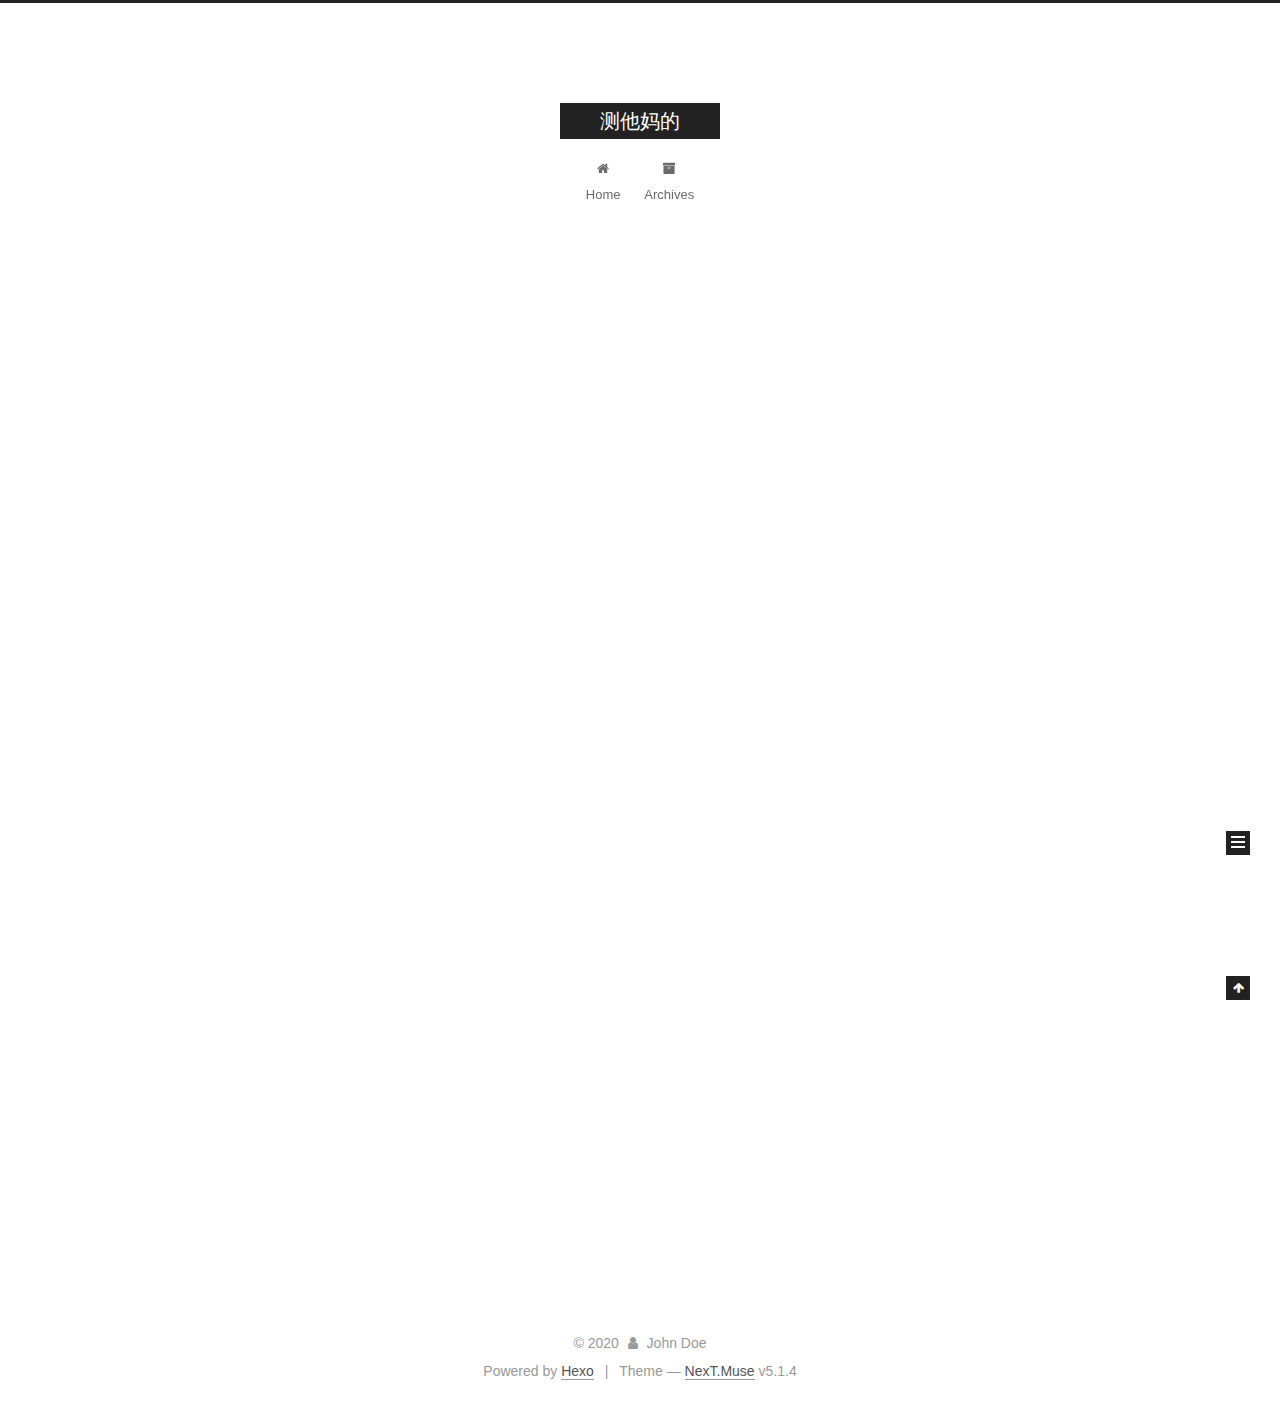
<file: index.html>
<!DOCTYPE html>



  


<html class="theme-next muse use-motion" lang="en">
<head>
  <meta charset="UTF-8"/>
<meta http-equiv="X-UA-Compatible" content="IE=edge" />
<meta name="viewport" content="width=device-width, initial-scale=1, maximum-scale=1"/>
<meta name="theme-color" content="#222">









<meta http-equiv="Cache-Control" content="no-transform" />
<meta http-equiv="Cache-Control" content="no-siteapp" />
















  
  
  <link href="/lib/fancybox/source/jquery.fancybox.css?v=2.1.5" rel="stylesheet" type="text/css" />







<link href="/lib/font-awesome/css/font-awesome.min.css?v=4.6.2" rel="stylesheet" type="text/css" />

<link href="/css/main.css?v=5.1.4" rel="stylesheet" type="text/css" />


  <link rel="apple-touch-icon" sizes="180x180" href="/images/apple-touch-icon-next.png?v=5.1.4">


  <link rel="icon" type="image/png" sizes="32x32" href="/images/favicon-32x32-next.png?v=5.1.4">


  <link rel="icon" type="image/png" sizes="16x16" href="/images/favicon-16x16-next.png?v=5.1.4">


  <link rel="mask-icon" href="/images/logo.svg?v=5.1.4" color="#222">





  <meta name="keywords" content="Hexo, NexT" />










<meta property="og:type" content="website">
<meta property="og:title" content="测他妈的">
<meta property="og:url" content="https://github.com/enoch-main/xiao.github.io/index.html">
<meta property="og:site_name" content="测他妈的">
<meta property="og:locale" content="en_US">
<meta property="article:author" content="John Doe">
<meta name="twitter:card" content="summary">



<script type="text/javascript" id="hexo.configurations">
  var NexT = window.NexT || {};
  var CONFIG = {
    root: '/',
    scheme: 'Muse',
    version: '5.1.4',
    sidebar: {"position":"left","display":"post","offset":12,"b2t":false,"scrollpercent":false,"onmobile":false},
    fancybox: true,
    tabs: true,
    motion: {"enable":true,"async":false,"transition":{"post_block":"fadeIn","post_header":"slideDownIn","post_body":"slideDownIn","coll_header":"slideLeftIn","sidebar":"slideUpIn"}},
    duoshuo: {
      userId: '0',
      author: 'Author'
    },
    algolia: {
      applicationID: '',
      apiKey: '',
      indexName: '',
      hits: {"per_page":10},
      labels: {"input_placeholder":"Search for Posts","hits_empty":"We didn't find any results for the search: ${query}","hits_stats":"${hits} results found in ${time} ms"}
    }
  };
</script>



  <link rel="canonical" href="https://github.com/enoch-main/xiao.github.io/"/>





  <title>测他妈的</title>
  








<meta name="generator" content="Hexo 4.2.0"></head>

<body itemscope itemtype="http://schema.org/WebPage" lang="en">

  
  
    
  

  <div class="container sidebar-position-left 
  page-home">
    <div class="headband"></div>

    <header id="header" class="header" itemscope itemtype="http://schema.org/WPHeader">
      <div class="header-inner"><div class="site-brand-wrapper">
  <div class="site-meta ">
    

    <div class="custom-logo-site-title">
      <a href="/"  class="brand" rel="start">
        <span class="logo-line-before"><i></i></span>
        <span class="site-title">测他妈的</span>
        <span class="logo-line-after"><i></i></span>
      </a>
    </div>
      
        <p class="site-subtitle"></p>
      
  </div>

  <div class="site-nav-toggle">
    <button>
      <span class="btn-bar"></span>
      <span class="btn-bar"></span>
      <span class="btn-bar"></span>
    </button>
  </div>
</div>

<nav class="site-nav">
  

  
    <ul id="menu" class="menu">
      
        
        <li class="menu-item menu-item-home">
          <a href="/%20" rel="section">
            
              <i class="menu-item-icon fa fa-fw fa-home"></i> <br />
            
            Home
          </a>
        </li>
      
        
        <li class="menu-item menu-item-archives">
          <a href="/archives/%20" rel="section">
            
              <i class="menu-item-icon fa fa-fw fa-archive"></i> <br />
            
            Archives
          </a>
        </li>
      

      
    </ul>
  

  
</nav>



 </div>
    </header>

    <main id="main" class="main">
      <div class="main-inner">
        <div class="content-wrap">
          <div id="content" class="content">
            
  <section id="posts" class="posts-expand">
    
      

  

  
  
  

  <article class="post post-type-normal" itemscope itemtype="http://schema.org/Article">
  
  
  
  <div class="post-block">
    <link itemprop="mainEntityOfPage" href="https://github.com/enoch-main/xiao.github.io/2020/04/09/hello-world/">

    <span hidden itemprop="author" itemscope itemtype="http://schema.org/Person">
      <meta itemprop="name" content="John Doe">
      <meta itemprop="description" content="">
      <meta itemprop="image" content="/images/avatar.gif">
    </span>

    <span hidden itemprop="publisher" itemscope itemtype="http://schema.org/Organization">
      <meta itemprop="name" content="测他妈的">
    </span>

    
      <header class="post-header">

        
        
          <h1 class="post-title" itemprop="name headline">
                
                <a class="post-title-link" href="/2020/04/09/hello-world/" itemprop="url">Hello World</a></h1>
        

        <div class="post-meta">
          <span class="post-time">
            
              <span class="post-meta-item-icon">
                <i class="fa fa-calendar-o"></i>
              </span>
              
                <span class="post-meta-item-text">Posted on</span>
              
              <time title="Post created" itemprop="dateCreated datePublished" datetime="2020-04-09T17:57:14+01:00">
                2020-04-09
              </time>
            

            

            
          </span>

          

          
            
          

          
          

          

          

          

        </div>
      </header>
    

    
    
    
    <div class="post-body" itemprop="articleBody">

      
      

      
        
          
            <p>Welcome to <a href="https://hexo.io/" target="_blank" rel="noopener">Hexo</a>! This is your very first post. Check <a href="https://hexo.io/docs/" target="_blank" rel="noopener">documentation</a> for more info. If you get any problems when using Hexo, you can find the answer in <a href="https://hexo.io/docs/troubleshooting.html" target="_blank" rel="noopener">troubleshooting</a> or you can ask me on <a href="https://github.com/hexojs/hexo/issues">GitHub</a>.</p>
<h2 id="Quick-Start"><a href="#Quick-Start" class="headerlink" title="Quick Start"></a>Quick Start</h2><h3 id="Create-a-new-post"><a href="#Create-a-new-post" class="headerlink" title="Create a new post"></a>Create a new post</h3><figure class="highlight bash"><table><tr><td class="gutter"><pre><span class="line">1</span><br></pre></td><td class="code"><pre><span class="line">$ hexo new <span class="string">"My New Post"</span></span><br></pre></td></tr></table></figure>

<p>More info: <a href="https://hexo.io/docs/writing.html" target="_blank" rel="noopener">Writing</a></p>
<h3 id="Run-server"><a href="#Run-server" class="headerlink" title="Run server"></a>Run server</h3><figure class="highlight bash"><table><tr><td class="gutter"><pre><span class="line">1</span><br></pre></td><td class="code"><pre><span class="line">$ hexo server</span><br></pre></td></tr></table></figure>

<p>More info: <a href="https://hexo.io/docs/server.html" target="_blank" rel="noopener">Server</a></p>
<h3 id="Generate-static-files"><a href="#Generate-static-files" class="headerlink" title="Generate static files"></a>Generate static files</h3><figure class="highlight bash"><table><tr><td class="gutter"><pre><span class="line">1</span><br></pre></td><td class="code"><pre><span class="line">$ hexo generate</span><br></pre></td></tr></table></figure>

<p>More info: <a href="https://hexo.io/docs/generating.html" target="_blank" rel="noopener">Generating</a></p>
<h3 id="Deploy-to-remote-sites"><a href="#Deploy-to-remote-sites" class="headerlink" title="Deploy to remote sites"></a>Deploy to remote sites</h3><figure class="highlight bash"><table><tr><td class="gutter"><pre><span class="line">1</span><br></pre></td><td class="code"><pre><span class="line">$ hexo deploy</span><br></pre></td></tr></table></figure>

<p>More info: <a href="https://hexo.io/docs/one-command-deployment.html" target="_blank" rel="noopener">Deployment</a></p>

          
        
      
    </div>
    
    
    

    

    

    

    <footer class="post-footer">
      

      

      

      
      
        <div class="post-eof"></div>
      
    </footer>
  </div>
  
  
  
  </article>


    
  </section>

  


          </div>
          


          

        </div>
        
          
  
  <div class="sidebar-toggle">
    <div class="sidebar-toggle-line-wrap">
      <span class="sidebar-toggle-line sidebar-toggle-line-first"></span>
      <span class="sidebar-toggle-line sidebar-toggle-line-middle"></span>
      <span class="sidebar-toggle-line sidebar-toggle-line-last"></span>
    </div>
  </div>

  <aside id="sidebar" class="sidebar">
    
    <div class="sidebar-inner">

      

      

      <section class="site-overview-wrap sidebar-panel sidebar-panel-active">
        <div class="site-overview">
          <div class="site-author motion-element" itemprop="author" itemscope itemtype="http://schema.org/Person">
            
              <p class="site-author-name" itemprop="name">John Doe</p>
              <p class="site-description motion-element" itemprop="description"></p>
          </div>

          <nav class="site-state motion-element">

            
              <div class="site-state-item site-state-posts">
              
                <a href="/archives/%20%7C%7C%20archive">
              
                  <span class="site-state-item-count">1</span>
                  <span class="site-state-item-name">posts</span>
                </a>
              </div>
            

            

            

          </nav>

          

          

          
          

          
          

          

        </div>
      </section>

      

      

    </div>
  </aside>


        
      </div>
    </main>

    <footer id="footer" class="footer">
      <div class="footer-inner">
        <div class="copyright">&copy; <span itemprop="copyrightYear">2020</span>
  <span class="with-love">
    <i class="fa fa-user"></i>
  </span>
  <span class="author" itemprop="copyrightHolder">John Doe</span>

  
</div>


  <div class="powered-by">Powered by <a class="theme-link" target="_blank" href="https://hexo.io">Hexo</a></div>



  <span class="post-meta-divider">|</span>



  <div class="theme-info">Theme &mdash; <a class="theme-link" target="_blank" href="https://github.com/iissnan/hexo-theme-next">NexT.Muse</a> v5.1.4</div>




        







        
      </div>
    </footer>

    
      <div class="back-to-top">
        <i class="fa fa-arrow-up"></i>
        
      </div>
    

    

  </div>

  

<script type="text/javascript">
  if (Object.prototype.toString.call(window.Promise) !== '[object Function]') {
    window.Promise = null;
  }
</script>









  












  
  
    <script type="text/javascript" src="/lib/jquery/index.js?v=2.1.3"></script>
  

  
  
    <script type="text/javascript" src="/lib/fastclick/lib/fastclick.min.js?v=1.0.6"></script>
  

  
  
    <script type="text/javascript" src="/lib/jquery_lazyload/jquery.lazyload.js?v=1.9.7"></script>
  

  
  
    <script type="text/javascript" src="/lib/velocity/velocity.min.js?v=1.2.1"></script>
  

  
  
    <script type="text/javascript" src="/lib/velocity/velocity.ui.min.js?v=1.2.1"></script>
  

  
  
    <script type="text/javascript" src="/lib/fancybox/source/jquery.fancybox.pack.js?v=2.1.5"></script>
  


  


  <script type="text/javascript" src="/js/src/utils.js?v=5.1.4"></script>

  <script type="text/javascript" src="/js/src/motion.js?v=5.1.4"></script>



  
  

  

  


  <script type="text/javascript" src="/js/src/bootstrap.js?v=5.1.4"></script>



  


  




	





  





  












  





  

  

  

  
  

  

  

  

</body>
</html>
</file>
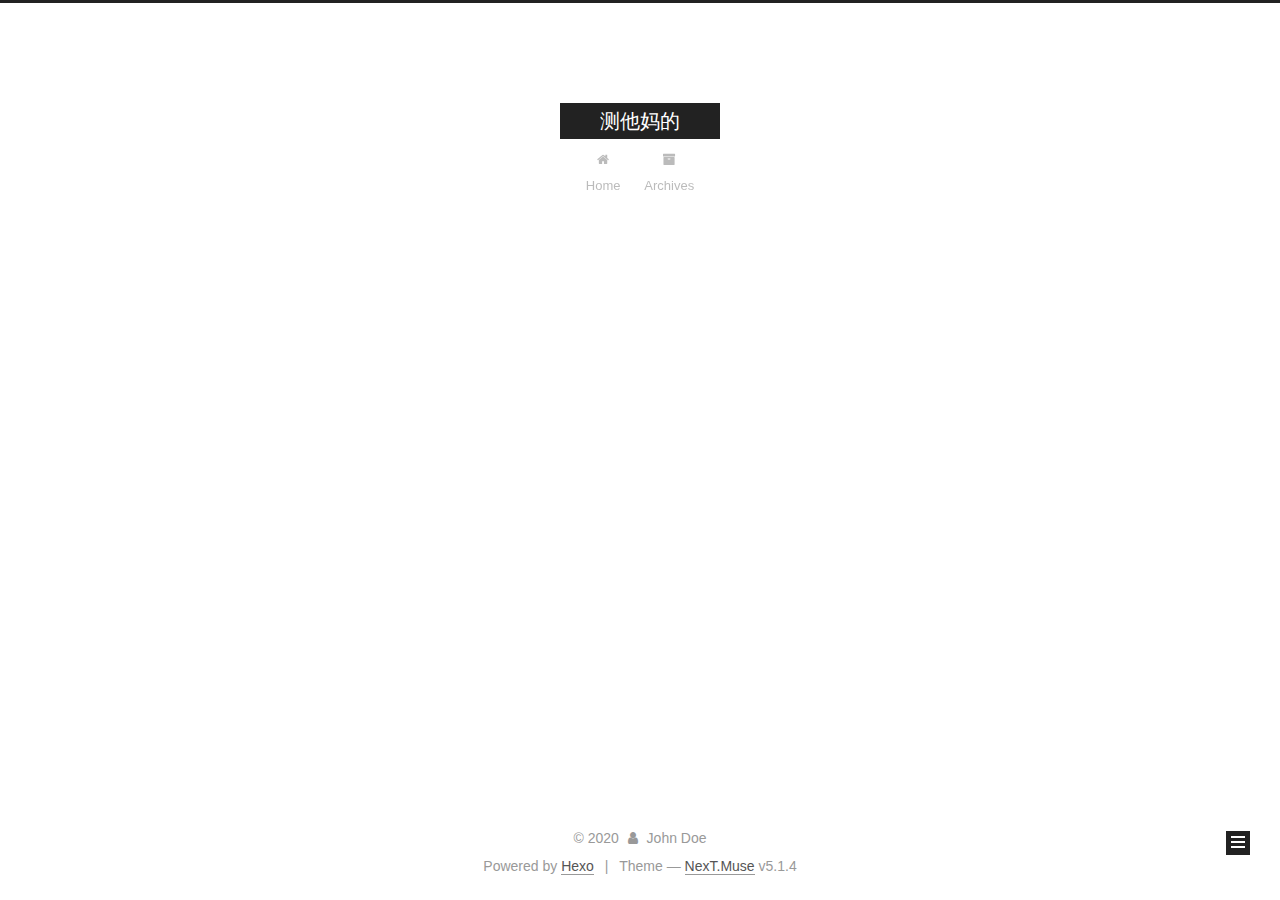
<file: archives/index.html>
<!DOCTYPE html>



  


<html class="theme-next muse use-motion" lang="en">
<head>
  <meta charset="UTF-8"/>
<meta http-equiv="X-UA-Compatible" content="IE=edge" />
<meta name="viewport" content="width=device-width, initial-scale=1, maximum-scale=1"/>
<meta name="theme-color" content="#222">









<meta http-equiv="Cache-Control" content="no-transform" />
<meta http-equiv="Cache-Control" content="no-siteapp" />
















  
  
  <link href="/lib/fancybox/source/jquery.fancybox.css?v=2.1.5" rel="stylesheet" type="text/css" />







<link href="/lib/font-awesome/css/font-awesome.min.css?v=4.6.2" rel="stylesheet" type="text/css" />

<link href="/css/main.css?v=5.1.4" rel="stylesheet" type="text/css" />


  <link rel="apple-touch-icon" sizes="180x180" href="/images/apple-touch-icon-next.png?v=5.1.4">


  <link rel="icon" type="image/png" sizes="32x32" href="/images/favicon-32x32-next.png?v=5.1.4">


  <link rel="icon" type="image/png" sizes="16x16" href="/images/favicon-16x16-next.png?v=5.1.4">


  <link rel="mask-icon" href="/images/logo.svg?v=5.1.4" color="#222">





  <meta name="keywords" content="Hexo, NexT" />










<meta property="og:type" content="website">
<meta property="og:title" content="测他妈的">
<meta property="og:url" content="https://github.com/enoch-main/xiao.github.io/archives/index.html">
<meta property="og:site_name" content="测他妈的">
<meta property="og:locale" content="en_US">
<meta property="article:author" content="John Doe">
<meta name="twitter:card" content="summary">



<script type="text/javascript" id="hexo.configurations">
  var NexT = window.NexT || {};
  var CONFIG = {
    root: '/',
    scheme: 'Muse',
    version: '5.1.4',
    sidebar: {"position":"left","display":"post","offset":12,"b2t":false,"scrollpercent":false,"onmobile":false},
    fancybox: true,
    tabs: true,
    motion: {"enable":true,"async":false,"transition":{"post_block":"fadeIn","post_header":"slideDownIn","post_body":"slideDownIn","coll_header":"slideLeftIn","sidebar":"slideUpIn"}},
    duoshuo: {
      userId: '0',
      author: 'Author'
    },
    algolia: {
      applicationID: '',
      apiKey: '',
      indexName: '',
      hits: {"per_page":10},
      labels: {"input_placeholder":"Search for Posts","hits_empty":"We didn't find any results for the search: ${query}","hits_stats":"${hits} results found in ${time} ms"}
    }
  };
</script>



  <link rel="canonical" href="https://github.com/enoch-main/xiao.github.io/archives/"/>





  <title>Archive | 测他妈的</title>
  








<meta name="generator" content="Hexo 4.2.0"></head>

<body itemscope itemtype="http://schema.org/WebPage" lang="en">

  
  
    
  

  <div class="container sidebar-position-left page-archive">
    <div class="headband"></div>

    <header id="header" class="header" itemscope itemtype="http://schema.org/WPHeader">
      <div class="header-inner"><div class="site-brand-wrapper">
  <div class="site-meta ">
    

    <div class="custom-logo-site-title">
      <a href="/"  class="brand" rel="start">
        <span class="logo-line-before"><i></i></span>
        <span class="site-title">测他妈的</span>
        <span class="logo-line-after"><i></i></span>
      </a>
    </div>
      
        <p class="site-subtitle"></p>
      
  </div>

  <div class="site-nav-toggle">
    <button>
      <span class="btn-bar"></span>
      <span class="btn-bar"></span>
      <span class="btn-bar"></span>
    </button>
  </div>
</div>

<nav class="site-nav">
  

  
    <ul id="menu" class="menu">
      
        
        <li class="menu-item menu-item-home">
          <a href="/%20" rel="section">
            
              <i class="menu-item-icon fa fa-fw fa-home"></i> <br />
            
            Home
          </a>
        </li>
      
        
        <li class="menu-item menu-item-archives">
          <a href="/archives/%20" rel="section">
            
              <i class="menu-item-icon fa fa-fw fa-archive"></i> <br />
            
            Archives
          </a>
        </li>
      

      
    </ul>
  

  
</nav>



 </div>
    </header>

    <main id="main" class="main">
      <div class="main-inner">
        <div class="content-wrap">
          <div id="content" class="content">
            

  
  
  
  <div class="post-block archive">
    <div id="posts" class="posts-collapse">
      <span class="archive-move-on"></span>

      <span class="archive-page-counter">
        
        
        
          
        
        Um..! 1 post. Keep on posting.
      </span>

      

        
        
        

        
          
          <div class="collection-title">
            <h1 class="archive-year" id="archive-year-2020">2020</h1>
          </div>
        
        

        

  <article class="post post-type-normal" itemscope itemtype="http://schema.org/Article">
    <header class="post-header">

      <h2 class="post-title">
        
            <a class="post-title-link" href="/2020/04/09/hello-world/" itemprop="url">
              
                <span itemprop="name">Hello World</span>
              
            </a>
        
      </h2>

      <div class="post-meta">
        <time class="post-time" itemprop="dateCreated"
              datetime="2020-04-09T17:57:14+01:00"
              content="2020-04-09" >
          04-09
        </time>
      </div>

    </header>
  </article>



      

    </div>
  </div>
  
  
  

  



          </div>
          


          

        </div>
        
          
  
  <div class="sidebar-toggle">
    <div class="sidebar-toggle-line-wrap">
      <span class="sidebar-toggle-line sidebar-toggle-line-first"></span>
      <span class="sidebar-toggle-line sidebar-toggle-line-middle"></span>
      <span class="sidebar-toggle-line sidebar-toggle-line-last"></span>
    </div>
  </div>

  <aside id="sidebar" class="sidebar">
    
    <div class="sidebar-inner">

      

      

      <section class="site-overview-wrap sidebar-panel sidebar-panel-active">
        <div class="site-overview">
          <div class="site-author motion-element" itemprop="author" itemscope itemtype="http://schema.org/Person">
            
              <p class="site-author-name" itemprop="name">John Doe</p>
              <p class="site-description motion-element" itemprop="description"></p>
          </div>

          <nav class="site-state motion-element">

            
              <div class="site-state-item site-state-posts">
              
                <a href="/archives/%20%7C%7C%20archive">
              
                  <span class="site-state-item-count">1</span>
                  <span class="site-state-item-name">posts</span>
                </a>
              </div>
            

            

            

          </nav>

          

          

          
          

          
          

          

        </div>
      </section>

      

      

    </div>
  </aside>


        
      </div>
    </main>

    <footer id="footer" class="footer">
      <div class="footer-inner">
        <div class="copyright">&copy; <span itemprop="copyrightYear">2020</span>
  <span class="with-love">
    <i class="fa fa-user"></i>
  </span>
  <span class="author" itemprop="copyrightHolder">John Doe</span>

  
</div>


  <div class="powered-by">Powered by <a class="theme-link" target="_blank" href="https://hexo.io">Hexo</a></div>



  <span class="post-meta-divider">|</span>



  <div class="theme-info">Theme &mdash; <a class="theme-link" target="_blank" href="https://github.com/iissnan/hexo-theme-next">NexT.Muse</a> v5.1.4</div>




        







        
      </div>
    </footer>

    
      <div class="back-to-top">
        <i class="fa fa-arrow-up"></i>
        
      </div>
    

    

  </div>

  

<script type="text/javascript">
  if (Object.prototype.toString.call(window.Promise) !== '[object Function]') {
    window.Promise = null;
  }
</script>









  












  
  
    <script type="text/javascript" src="/lib/jquery/index.js?v=2.1.3"></script>
  

  
  
    <script type="text/javascript" src="/lib/fastclick/lib/fastclick.min.js?v=1.0.6"></script>
  

  
  
    <script type="text/javascript" src="/lib/jquery_lazyload/jquery.lazyload.js?v=1.9.7"></script>
  

  
  
    <script type="text/javascript" src="/lib/velocity/velocity.min.js?v=1.2.1"></script>
  

  
  
    <script type="text/javascript" src="/lib/velocity/velocity.ui.min.js?v=1.2.1"></script>
  

  
  
    <script type="text/javascript" src="/lib/fancybox/source/jquery.fancybox.pack.js?v=2.1.5"></script>
  


  


  <script type="text/javascript" src="/js/src/utils.js?v=5.1.4"></script>

  <script type="text/javascript" src="/js/src/motion.js?v=5.1.4"></script>



  
  

  

  


  <script type="text/javascript" src="/js/src/bootstrap.js?v=5.1.4"></script>



  


  




	





  





  












  





  

  

  

  
  

  

  

  

</body>
</html>
</file>
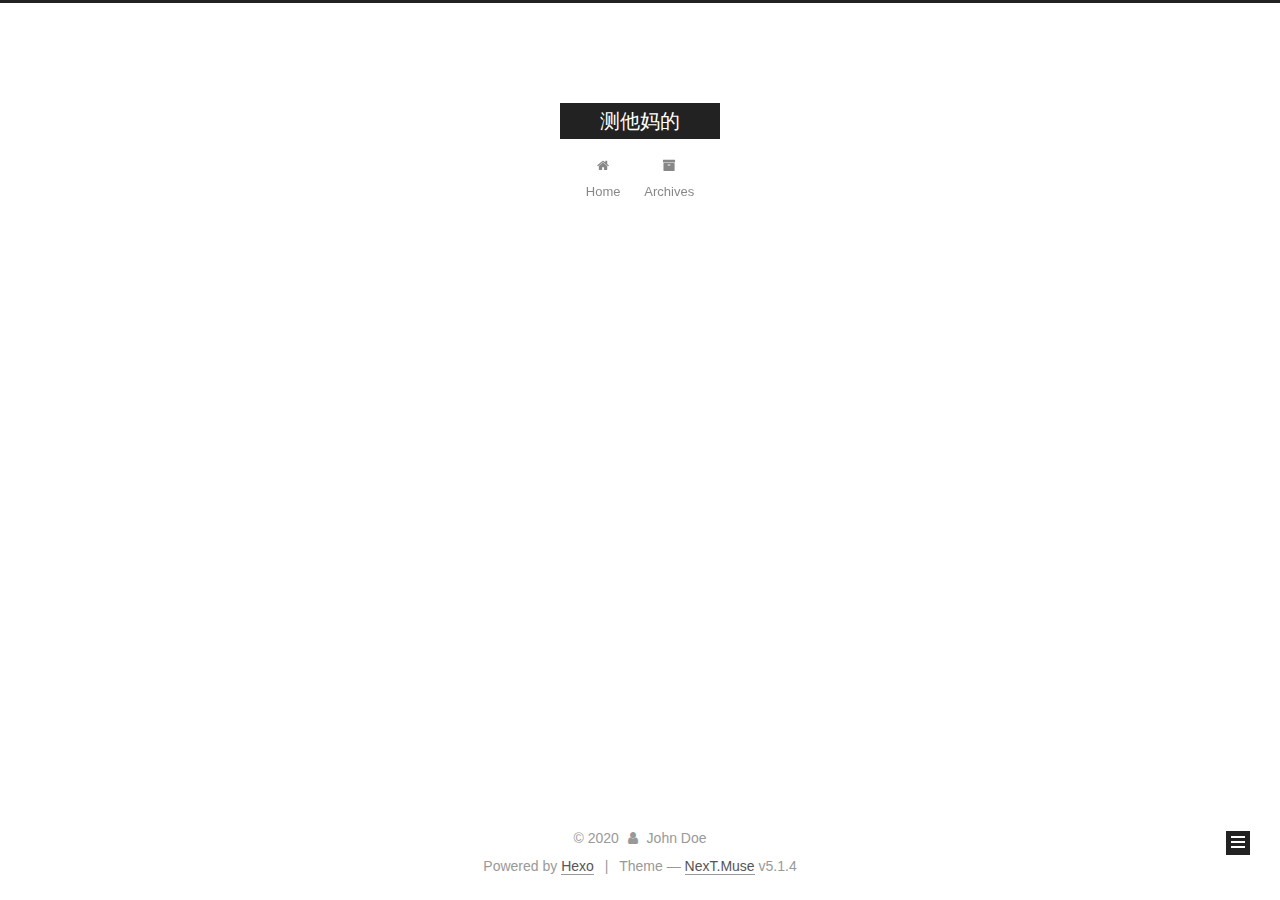
<file: archives/2020/index.html>
<!DOCTYPE html>



  


<html class="theme-next muse use-motion" lang="en">
<head>
  <meta charset="UTF-8"/>
<meta http-equiv="X-UA-Compatible" content="IE=edge" />
<meta name="viewport" content="width=device-width, initial-scale=1, maximum-scale=1"/>
<meta name="theme-color" content="#222">









<meta http-equiv="Cache-Control" content="no-transform" />
<meta http-equiv="Cache-Control" content="no-siteapp" />
















  
  
  <link href="/lib/fancybox/source/jquery.fancybox.css?v=2.1.5" rel="stylesheet" type="text/css" />







<link href="/lib/font-awesome/css/font-awesome.min.css?v=4.6.2" rel="stylesheet" type="text/css" />

<link href="/css/main.css?v=5.1.4" rel="stylesheet" type="text/css" />


  <link rel="apple-touch-icon" sizes="180x180" href="/images/apple-touch-icon-next.png?v=5.1.4">


  <link rel="icon" type="image/png" sizes="32x32" href="/images/favicon-32x32-next.png?v=5.1.4">


  <link rel="icon" type="image/png" sizes="16x16" href="/images/favicon-16x16-next.png?v=5.1.4">


  <link rel="mask-icon" href="/images/logo.svg?v=5.1.4" color="#222">





  <meta name="keywords" content="Hexo, NexT" />










<meta property="og:type" content="website">
<meta property="og:title" content="测他妈的">
<meta property="og:url" content="https://github.com/enoch-main/xiao.github.io/archives/2020/index.html">
<meta property="og:site_name" content="测他妈的">
<meta property="og:locale" content="en_US">
<meta property="article:author" content="John Doe">
<meta name="twitter:card" content="summary">



<script type="text/javascript" id="hexo.configurations">
  var NexT = window.NexT || {};
  var CONFIG = {
    root: '/',
    scheme: 'Muse',
    version: '5.1.4',
    sidebar: {"position":"left","display":"post","offset":12,"b2t":false,"scrollpercent":false,"onmobile":false},
    fancybox: true,
    tabs: true,
    motion: {"enable":true,"async":false,"transition":{"post_block":"fadeIn","post_header":"slideDownIn","post_body":"slideDownIn","coll_header":"slideLeftIn","sidebar":"slideUpIn"}},
    duoshuo: {
      userId: '0',
      author: 'Author'
    },
    algolia: {
      applicationID: '',
      apiKey: '',
      indexName: '',
      hits: {"per_page":10},
      labels: {"input_placeholder":"Search for Posts","hits_empty":"We didn't find any results for the search: ${query}","hits_stats":"${hits} results found in ${time} ms"}
    }
  };
</script>



  <link rel="canonical" href="https://github.com/enoch-main/xiao.github.io/archives/2020/"/>





  <title>Archive | 测他妈的</title>
  








<meta name="generator" content="Hexo 4.2.0"></head>

<body itemscope itemtype="http://schema.org/WebPage" lang="en">

  
  
    
  

  <div class="container sidebar-position-left page-archive">
    <div class="headband"></div>

    <header id="header" class="header" itemscope itemtype="http://schema.org/WPHeader">
      <div class="header-inner"><div class="site-brand-wrapper">
  <div class="site-meta ">
    

    <div class="custom-logo-site-title">
      <a href="/"  class="brand" rel="start">
        <span class="logo-line-before"><i></i></span>
        <span class="site-title">测他妈的</span>
        <span class="logo-line-after"><i></i></span>
      </a>
    </div>
      
        <p class="site-subtitle"></p>
      
  </div>

  <div class="site-nav-toggle">
    <button>
      <span class="btn-bar"></span>
      <span class="btn-bar"></span>
      <span class="btn-bar"></span>
    </button>
  </div>
</div>

<nav class="site-nav">
  

  
    <ul id="menu" class="menu">
      
        
        <li class="menu-item menu-item-home">
          <a href="/%20" rel="section">
            
              <i class="menu-item-icon fa fa-fw fa-home"></i> <br />
            
            Home
          </a>
        </li>
      
        
        <li class="menu-item menu-item-archives">
          <a href="/archives/%20" rel="section">
            
              <i class="menu-item-icon fa fa-fw fa-archive"></i> <br />
            
            Archives
          </a>
        </li>
      

      
    </ul>
  

  
</nav>



 </div>
    </header>

    <main id="main" class="main">
      <div class="main-inner">
        <div class="content-wrap">
          <div id="content" class="content">
            

  
  
  
  <div class="post-block archive">
    <div id="posts" class="posts-collapse">
      <span class="archive-move-on"></span>

      <span class="archive-page-counter">
        
        
        
          
        
        Um..! 1 post. Keep on posting.
      </span>

      

        
        
        

        
          
          <div class="collection-title">
            <h1 class="archive-year" id="archive-year-2020">2020</h1>
          </div>
        
        

        

  <article class="post post-type-normal" itemscope itemtype="http://schema.org/Article">
    <header class="post-header">

      <h2 class="post-title">
        
            <a class="post-title-link" href="/2020/04/09/hello-world/" itemprop="url">
              
                <span itemprop="name">Hello World</span>
              
            </a>
        
      </h2>

      <div class="post-meta">
        <time class="post-time" itemprop="dateCreated"
              datetime="2020-04-09T17:57:14+01:00"
              content="2020-04-09" >
          04-09
        </time>
      </div>

    </header>
  </article>



      

    </div>
  </div>
  
  
  

  



          </div>
          


          

        </div>
        
          
  
  <div class="sidebar-toggle">
    <div class="sidebar-toggle-line-wrap">
      <span class="sidebar-toggle-line sidebar-toggle-line-first"></span>
      <span class="sidebar-toggle-line sidebar-toggle-line-middle"></span>
      <span class="sidebar-toggle-line sidebar-toggle-line-last"></span>
    </div>
  </div>

  <aside id="sidebar" class="sidebar">
    
    <div class="sidebar-inner">

      

      

      <section class="site-overview-wrap sidebar-panel sidebar-panel-active">
        <div class="site-overview">
          <div class="site-author motion-element" itemprop="author" itemscope itemtype="http://schema.org/Person">
            
              <p class="site-author-name" itemprop="name">John Doe</p>
              <p class="site-description motion-element" itemprop="description"></p>
          </div>

          <nav class="site-state motion-element">

            
              <div class="site-state-item site-state-posts">
              
                <a href="/archives/%20%7C%7C%20archive">
              
                  <span class="site-state-item-count">1</span>
                  <span class="site-state-item-name">posts</span>
                </a>
              </div>
            

            

            

          </nav>

          

          

          
          

          
          

          

        </div>
      </section>

      

      

    </div>
  </aside>


        
      </div>
    </main>

    <footer id="footer" class="footer">
      <div class="footer-inner">
        <div class="copyright">&copy; <span itemprop="copyrightYear">2020</span>
  <span class="with-love">
    <i class="fa fa-user"></i>
  </span>
  <span class="author" itemprop="copyrightHolder">John Doe</span>

  
</div>


  <div class="powered-by">Powered by <a class="theme-link" target="_blank" href="https://hexo.io">Hexo</a></div>



  <span class="post-meta-divider">|</span>



  <div class="theme-info">Theme &mdash; <a class="theme-link" target="_blank" href="https://github.com/iissnan/hexo-theme-next">NexT.Muse</a> v5.1.4</div>




        







        
      </div>
    </footer>

    
      <div class="back-to-top">
        <i class="fa fa-arrow-up"></i>
        
      </div>
    

    

  </div>

  

<script type="text/javascript">
  if (Object.prototype.toString.call(window.Promise) !== '[object Function]') {
    window.Promise = null;
  }
</script>









  












  
  
    <script type="text/javascript" src="/lib/jquery/index.js?v=2.1.3"></script>
  

  
  
    <script type="text/javascript" src="/lib/fastclick/lib/fastclick.min.js?v=1.0.6"></script>
  

  
  
    <script type="text/javascript" src="/lib/jquery_lazyload/jquery.lazyload.js?v=1.9.7"></script>
  

  
  
    <script type="text/javascript" src="/lib/velocity/velocity.min.js?v=1.2.1"></script>
  

  
  
    <script type="text/javascript" src="/lib/velocity/velocity.ui.min.js?v=1.2.1"></script>
  

  
  
    <script type="text/javascript" src="/lib/fancybox/source/jquery.fancybox.pack.js?v=2.1.5"></script>
  


  


  <script type="text/javascript" src="/js/src/utils.js?v=5.1.4"></script>

  <script type="text/javascript" src="/js/src/motion.js?v=5.1.4"></script>



  
  

  

  


  <script type="text/javascript" src="/js/src/bootstrap.js?v=5.1.4"></script>



  


  




	





  





  












  





  

  

  

  
  

  

  

  

</body>
</html>
</file>
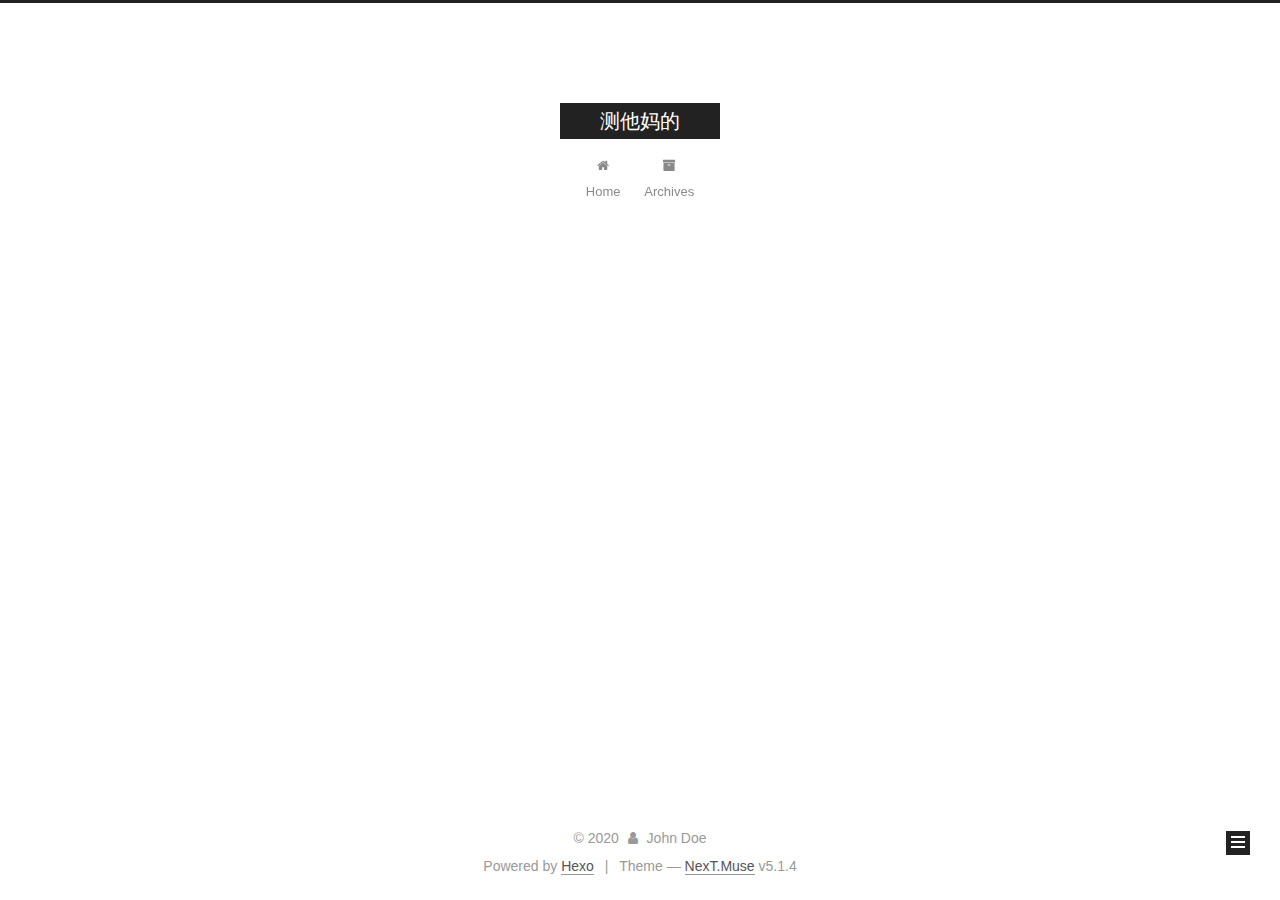
<file: archives/2020/04/index.html>
<!DOCTYPE html>



  


<html class="theme-next muse use-motion" lang="en">
<head>
  <meta charset="UTF-8"/>
<meta http-equiv="X-UA-Compatible" content="IE=edge" />
<meta name="viewport" content="width=device-width, initial-scale=1, maximum-scale=1"/>
<meta name="theme-color" content="#222">









<meta http-equiv="Cache-Control" content="no-transform" />
<meta http-equiv="Cache-Control" content="no-siteapp" />
















  
  
  <link href="/lib/fancybox/source/jquery.fancybox.css?v=2.1.5" rel="stylesheet" type="text/css" />







<link href="/lib/font-awesome/css/font-awesome.min.css?v=4.6.2" rel="stylesheet" type="text/css" />

<link href="/css/main.css?v=5.1.4" rel="stylesheet" type="text/css" />


  <link rel="apple-touch-icon" sizes="180x180" href="/images/apple-touch-icon-next.png?v=5.1.4">


  <link rel="icon" type="image/png" sizes="32x32" href="/images/favicon-32x32-next.png?v=5.1.4">


  <link rel="icon" type="image/png" sizes="16x16" href="/images/favicon-16x16-next.png?v=5.1.4">


  <link rel="mask-icon" href="/images/logo.svg?v=5.1.4" color="#222">





  <meta name="keywords" content="Hexo, NexT" />










<meta property="og:type" content="website">
<meta property="og:title" content="测他妈的">
<meta property="og:url" content="https://github.com/enoch-main/xiao.github.io/archives/2020/04/index.html">
<meta property="og:site_name" content="测他妈的">
<meta property="og:locale" content="en_US">
<meta property="article:author" content="John Doe">
<meta name="twitter:card" content="summary">



<script type="text/javascript" id="hexo.configurations">
  var NexT = window.NexT || {};
  var CONFIG = {
    root: '/',
    scheme: 'Muse',
    version: '5.1.4',
    sidebar: {"position":"left","display":"post","offset":12,"b2t":false,"scrollpercent":false,"onmobile":false},
    fancybox: true,
    tabs: true,
    motion: {"enable":true,"async":false,"transition":{"post_block":"fadeIn","post_header":"slideDownIn","post_body":"slideDownIn","coll_header":"slideLeftIn","sidebar":"slideUpIn"}},
    duoshuo: {
      userId: '0',
      author: 'Author'
    },
    algolia: {
      applicationID: '',
      apiKey: '',
      indexName: '',
      hits: {"per_page":10},
      labels: {"input_placeholder":"Search for Posts","hits_empty":"We didn't find any results for the search: ${query}","hits_stats":"${hits} results found in ${time} ms"}
    }
  };
</script>



  <link rel="canonical" href="https://github.com/enoch-main/xiao.github.io/archives/2020/04/"/>





  <title>Archive | 测他妈的</title>
  








<meta name="generator" content="Hexo 4.2.0"></head>

<body itemscope itemtype="http://schema.org/WebPage" lang="en">

  
  
    
  

  <div class="container sidebar-position-left page-archive">
    <div class="headband"></div>

    <header id="header" class="header" itemscope itemtype="http://schema.org/WPHeader">
      <div class="header-inner"><div class="site-brand-wrapper">
  <div class="site-meta ">
    

    <div class="custom-logo-site-title">
      <a href="/"  class="brand" rel="start">
        <span class="logo-line-before"><i></i></span>
        <span class="site-title">测他妈的</span>
        <span class="logo-line-after"><i></i></span>
      </a>
    </div>
      
        <p class="site-subtitle"></p>
      
  </div>

  <div class="site-nav-toggle">
    <button>
      <span class="btn-bar"></span>
      <span class="btn-bar"></span>
      <span class="btn-bar"></span>
    </button>
  </div>
</div>

<nav class="site-nav">
  

  
    <ul id="menu" class="menu">
      
        
        <li class="menu-item menu-item-home">
          <a href="/%20" rel="section">
            
              <i class="menu-item-icon fa fa-fw fa-home"></i> <br />
            
            Home
          </a>
        </li>
      
        
        <li class="menu-item menu-item-archives">
          <a href="/archives/%20" rel="section">
            
              <i class="menu-item-icon fa fa-fw fa-archive"></i> <br />
            
            Archives
          </a>
        </li>
      

      
    </ul>
  

  
</nav>



 </div>
    </header>

    <main id="main" class="main">
      <div class="main-inner">
        <div class="content-wrap">
          <div id="content" class="content">
            

  
  
  
  <div class="post-block archive">
    <div id="posts" class="posts-collapse">
      <span class="archive-move-on"></span>

      <span class="archive-page-counter">
        
        
        
          
        
        Um..! 1 post. Keep on posting.
      </span>

      

        
        
        

        
          
          <div class="collection-title">
            <h1 class="archive-year" id="archive-year-2020">2020</h1>
          </div>
        
        

        

  <article class="post post-type-normal" itemscope itemtype="http://schema.org/Article">
    <header class="post-header">

      <h2 class="post-title">
        
            <a class="post-title-link" href="/2020/04/09/hello-world/" itemprop="url">
              
                <span itemprop="name">Hello World</span>
              
            </a>
        
      </h2>

      <div class="post-meta">
        <time class="post-time" itemprop="dateCreated"
              datetime="2020-04-09T17:57:14+01:00"
              content="2020-04-09" >
          04-09
        </time>
      </div>

    </header>
  </article>



      

    </div>
  </div>
  
  
  

  



          </div>
          


          

        </div>
        
          
  
  <div class="sidebar-toggle">
    <div class="sidebar-toggle-line-wrap">
      <span class="sidebar-toggle-line sidebar-toggle-line-first"></span>
      <span class="sidebar-toggle-line sidebar-toggle-line-middle"></span>
      <span class="sidebar-toggle-line sidebar-toggle-line-last"></span>
    </div>
  </div>

  <aside id="sidebar" class="sidebar">
    
    <div class="sidebar-inner">

      

      

      <section class="site-overview-wrap sidebar-panel sidebar-panel-active">
        <div class="site-overview">
          <div class="site-author motion-element" itemprop="author" itemscope itemtype="http://schema.org/Person">
            
              <p class="site-author-name" itemprop="name">John Doe</p>
              <p class="site-description motion-element" itemprop="description"></p>
          </div>

          <nav class="site-state motion-element">

            
              <div class="site-state-item site-state-posts">
              
                <a href="/archives/%20%7C%7C%20archive">
              
                  <span class="site-state-item-count">1</span>
                  <span class="site-state-item-name">posts</span>
                </a>
              </div>
            

            

            

          </nav>

          

          

          
          

          
          

          

        </div>
      </section>

      

      

    </div>
  </aside>


        
      </div>
    </main>

    <footer id="footer" class="footer">
      <div class="footer-inner">
        <div class="copyright">&copy; <span itemprop="copyrightYear">2020</span>
  <span class="with-love">
    <i class="fa fa-user"></i>
  </span>
  <span class="author" itemprop="copyrightHolder">John Doe</span>

  
</div>


  <div class="powered-by">Powered by <a class="theme-link" target="_blank" href="https://hexo.io">Hexo</a></div>



  <span class="post-meta-divider">|</span>



  <div class="theme-info">Theme &mdash; <a class="theme-link" target="_blank" href="https://github.com/iissnan/hexo-theme-next">NexT.Muse</a> v5.1.4</div>




        







        
      </div>
    </footer>

    
      <div class="back-to-top">
        <i class="fa fa-arrow-up"></i>
        
      </div>
    

    

  </div>

  

<script type="text/javascript">
  if (Object.prototype.toString.call(window.Promise) !== '[object Function]') {
    window.Promise = null;
  }
</script>









  












  
  
    <script type="text/javascript" src="/lib/jquery/index.js?v=2.1.3"></script>
  

  
  
    <script type="text/javascript" src="/lib/fastclick/lib/fastclick.min.js?v=1.0.6"></script>
  

  
  
    <script type="text/javascript" src="/lib/jquery_lazyload/jquery.lazyload.js?v=1.9.7"></script>
  

  
  
    <script type="text/javascript" src="/lib/velocity/velocity.min.js?v=1.2.1"></script>
  

  
  
    <script type="text/javascript" src="/lib/velocity/velocity.ui.min.js?v=1.2.1"></script>
  

  
  
    <script type="text/javascript" src="/lib/fancybox/source/jquery.fancybox.pack.js?v=2.1.5"></script>
  


  


  <script type="text/javascript" src="/js/src/utils.js?v=5.1.4"></script>

  <script type="text/javascript" src="/js/src/motion.js?v=5.1.4"></script>



  
  

  

  


  <script type="text/javascript" src="/js/src/bootstrap.js?v=5.1.4"></script>



  


  




	





  





  












  





  

  

  

  
  

  

  

  

</body>
</html>
</file>
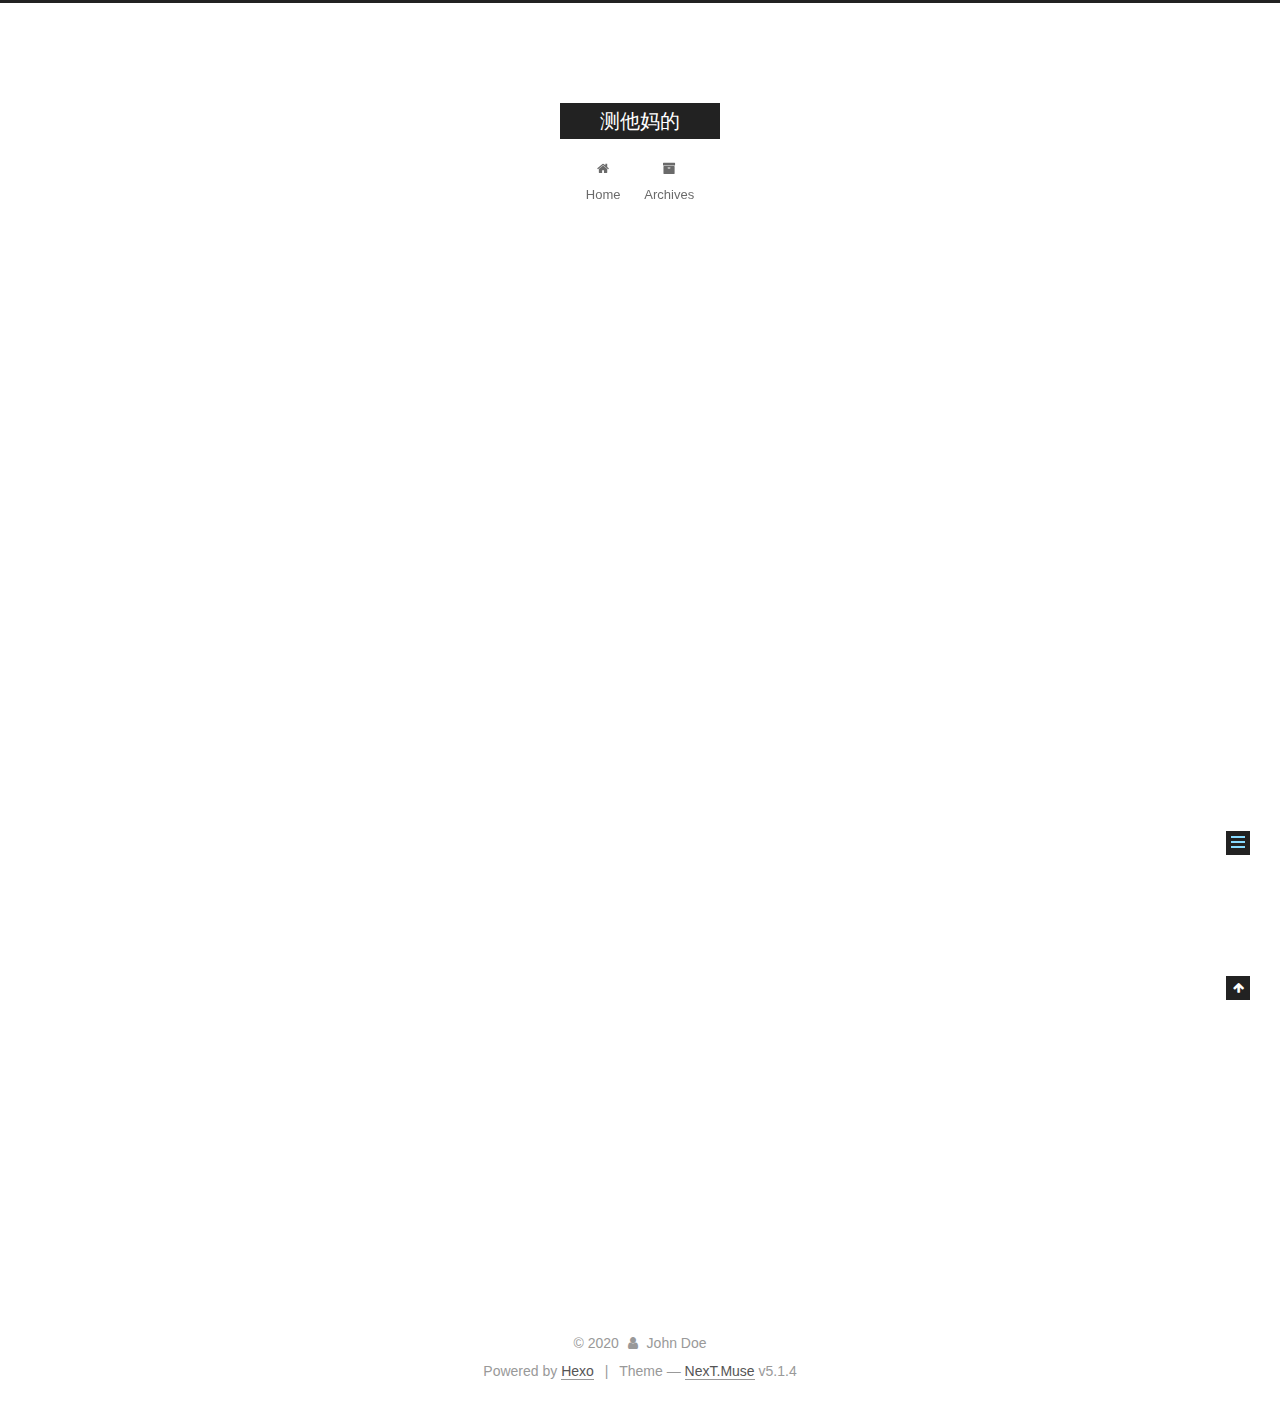
<file: 2020/04/09/hello-world/index.html>
<!DOCTYPE html>



  


<html class="theme-next muse use-motion" lang="en">
<head>
  <meta charset="UTF-8"/>
<meta http-equiv="X-UA-Compatible" content="IE=edge" />
<meta name="viewport" content="width=device-width, initial-scale=1, maximum-scale=1"/>
<meta name="theme-color" content="#222">









<meta http-equiv="Cache-Control" content="no-transform" />
<meta http-equiv="Cache-Control" content="no-siteapp" />
















  
  
  <link href="/lib/fancybox/source/jquery.fancybox.css?v=2.1.5" rel="stylesheet" type="text/css" />







<link href="/lib/font-awesome/css/font-awesome.min.css?v=4.6.2" rel="stylesheet" type="text/css" />

<link href="/css/main.css?v=5.1.4" rel="stylesheet" type="text/css" />


  <link rel="apple-touch-icon" sizes="180x180" href="/images/apple-touch-icon-next.png?v=5.1.4">


  <link rel="icon" type="image/png" sizes="32x32" href="/images/favicon-32x32-next.png?v=5.1.4">


  <link rel="icon" type="image/png" sizes="16x16" href="/images/favicon-16x16-next.png?v=5.1.4">


  <link rel="mask-icon" href="/images/logo.svg?v=5.1.4" color="#222">





  <meta name="keywords" content="Hexo, NexT" />










<meta name="description" content="Welcome to Hexo! This is your very first post. Check documentation for more info. If you get any problems when using Hexo, you can find the answer in troubleshooting or you can ask me on GitHub. Quick">
<meta property="og:type" content="article">
<meta property="og:title" content="Hello World">
<meta property="og:url" content="https://github.com/enoch-main/xiao.github.io/2020/04/09/hello-world/index.html">
<meta property="og:site_name" content="测他妈的">
<meta property="og:description" content="Welcome to Hexo! This is your very first post. Check documentation for more info. If you get any problems when using Hexo, you can find the answer in troubleshooting or you can ask me on GitHub. Quick">
<meta property="og:locale" content="en_US">
<meta property="article:published_time" content="2020-04-09T16:57:14.381Z">
<meta property="article:modified_time" content="2020-04-09T16:57:14.381Z">
<meta property="article:author" content="John Doe">
<meta name="twitter:card" content="summary">



<script type="text/javascript" id="hexo.configurations">
  var NexT = window.NexT || {};
  var CONFIG = {
    root: '/',
    scheme: 'Muse',
    version: '5.1.4',
    sidebar: {"position":"left","display":"post","offset":12,"b2t":false,"scrollpercent":false,"onmobile":false},
    fancybox: true,
    tabs: true,
    motion: {"enable":true,"async":false,"transition":{"post_block":"fadeIn","post_header":"slideDownIn","post_body":"slideDownIn","coll_header":"slideLeftIn","sidebar":"slideUpIn"}},
    duoshuo: {
      userId: '0',
      author: 'Author'
    },
    algolia: {
      applicationID: '',
      apiKey: '',
      indexName: '',
      hits: {"per_page":10},
      labels: {"input_placeholder":"Search for Posts","hits_empty":"We didn't find any results for the search: ${query}","hits_stats":"${hits} results found in ${time} ms"}
    }
  };
</script>



  <link rel="canonical" href="https://github.com/enoch-main/xiao.github.io/2020/04/09/hello-world/"/>





  <title>Hello World | 测他妈的</title>
  








<meta name="generator" content="Hexo 4.2.0"></head>

<body itemscope itemtype="http://schema.org/WebPage" lang="en">

  
  
    
  

  <div class="container sidebar-position-left page-post-detail">
    <div class="headband"></div>

    <header id="header" class="header" itemscope itemtype="http://schema.org/WPHeader">
      <div class="header-inner"><div class="site-brand-wrapper">
  <div class="site-meta ">
    

    <div class="custom-logo-site-title">
      <a href="/"  class="brand" rel="start">
        <span class="logo-line-before"><i></i></span>
        <span class="site-title">测他妈的</span>
        <span class="logo-line-after"><i></i></span>
      </a>
    </div>
      
        <p class="site-subtitle"></p>
      
  </div>

  <div class="site-nav-toggle">
    <button>
      <span class="btn-bar"></span>
      <span class="btn-bar"></span>
      <span class="btn-bar"></span>
    </button>
  </div>
</div>

<nav class="site-nav">
  

  
    <ul id="menu" class="menu">
      
        
        <li class="menu-item menu-item-home">
          <a href="/%20" rel="section">
            
              <i class="menu-item-icon fa fa-fw fa-home"></i> <br />
            
            Home
          </a>
        </li>
      
        
        <li class="menu-item menu-item-archives">
          <a href="/archives/%20" rel="section">
            
              <i class="menu-item-icon fa fa-fw fa-archive"></i> <br />
            
            Archives
          </a>
        </li>
      

      
    </ul>
  

  
</nav>



 </div>
    </header>

    <main id="main" class="main">
      <div class="main-inner">
        <div class="content-wrap">
          <div id="content" class="content">
            

  <div id="posts" class="posts-expand">
    

  

  
  
  

  <article class="post post-type-normal" itemscope itemtype="http://schema.org/Article">
  
  
  
  <div class="post-block">
    <link itemprop="mainEntityOfPage" href="https://github.com/enoch-main/xiao.github.io/2020/04/09/hello-world/">

    <span hidden itemprop="author" itemscope itemtype="http://schema.org/Person">
      <meta itemprop="name" content="John Doe">
      <meta itemprop="description" content="">
      <meta itemprop="image" content="/images/avatar.gif">
    </span>

    <span hidden itemprop="publisher" itemscope itemtype="http://schema.org/Organization">
      <meta itemprop="name" content="测他妈的">
    </span>

    
      <header class="post-header">

        
        
          <h1 class="post-title" itemprop="name headline">Hello World</h1>
        

        <div class="post-meta">
          <span class="post-time">
            
              <span class="post-meta-item-icon">
                <i class="fa fa-calendar-o"></i>
              </span>
              
                <span class="post-meta-item-text">Posted on</span>
              
              <time title="Post created" itemprop="dateCreated datePublished" datetime="2020-04-09T17:57:14+01:00">
                2020-04-09
              </time>
            

            

            
          </span>

          

          
            
          

          
          

          

          

          

        </div>
      </header>
    

    
    
    
    <div class="post-body" itemprop="articleBody">

      
      

      
        <p>Welcome to <a href="https://hexo.io/" target="_blank" rel="noopener">Hexo</a>! This is your very first post. Check <a href="https://hexo.io/docs/" target="_blank" rel="noopener">documentation</a> for more info. If you get any problems when using Hexo, you can find the answer in <a href="https://hexo.io/docs/troubleshooting.html" target="_blank" rel="noopener">troubleshooting</a> or you can ask me on <a href="https://github.com/hexojs/hexo/issues">GitHub</a>.</p>
<h2 id="Quick-Start"><a href="#Quick-Start" class="headerlink" title="Quick Start"></a>Quick Start</h2><h3 id="Create-a-new-post"><a href="#Create-a-new-post" class="headerlink" title="Create a new post"></a>Create a new post</h3><figure class="highlight bash"><table><tr><td class="gutter"><pre><span class="line">1</span><br></pre></td><td class="code"><pre><span class="line">$ hexo new <span class="string">"My New Post"</span></span><br></pre></td></tr></table></figure>

<p>More info: <a href="https://hexo.io/docs/writing.html" target="_blank" rel="noopener">Writing</a></p>
<h3 id="Run-server"><a href="#Run-server" class="headerlink" title="Run server"></a>Run server</h3><figure class="highlight bash"><table><tr><td class="gutter"><pre><span class="line">1</span><br></pre></td><td class="code"><pre><span class="line">$ hexo server</span><br></pre></td></tr></table></figure>

<p>More info: <a href="https://hexo.io/docs/server.html" target="_blank" rel="noopener">Server</a></p>
<h3 id="Generate-static-files"><a href="#Generate-static-files" class="headerlink" title="Generate static files"></a>Generate static files</h3><figure class="highlight bash"><table><tr><td class="gutter"><pre><span class="line">1</span><br></pre></td><td class="code"><pre><span class="line">$ hexo generate</span><br></pre></td></tr></table></figure>

<p>More info: <a href="https://hexo.io/docs/generating.html" target="_blank" rel="noopener">Generating</a></p>
<h3 id="Deploy-to-remote-sites"><a href="#Deploy-to-remote-sites" class="headerlink" title="Deploy to remote sites"></a>Deploy to remote sites</h3><figure class="highlight bash"><table><tr><td class="gutter"><pre><span class="line">1</span><br></pre></td><td class="code"><pre><span class="line">$ hexo deploy</span><br></pre></td></tr></table></figure>

<p>More info: <a href="https://hexo.io/docs/one-command-deployment.html" target="_blank" rel="noopener">Deployment</a></p>

      
    </div>
    
    
    

    

    

    

    <footer class="post-footer">
      

      
      
      

      

      
      
    </footer>
  </div>
  
  
  
  </article>



    <div class="post-spread">
      
    </div>
  </div>


          </div>
          


          

  



        </div>
        
          
  
  <div class="sidebar-toggle">
    <div class="sidebar-toggle-line-wrap">
      <span class="sidebar-toggle-line sidebar-toggle-line-first"></span>
      <span class="sidebar-toggle-line sidebar-toggle-line-middle"></span>
      <span class="sidebar-toggle-line sidebar-toggle-line-last"></span>
    </div>
  </div>

  <aside id="sidebar" class="sidebar">
    
    <div class="sidebar-inner">

      

      
        <ul class="sidebar-nav motion-element">
          <li class="sidebar-nav-toc sidebar-nav-active" data-target="post-toc-wrap">
            Table of Contents
          </li>
          <li class="sidebar-nav-overview" data-target="site-overview-wrap">
            Overview
          </li>
        </ul>
      

      <section class="site-overview-wrap sidebar-panel">
        <div class="site-overview">
          <div class="site-author motion-element" itemprop="author" itemscope itemtype="http://schema.org/Person">
            
              <p class="site-author-name" itemprop="name">John Doe</p>
              <p class="site-description motion-element" itemprop="description"></p>
          </div>

          <nav class="site-state motion-element">

            
              <div class="site-state-item site-state-posts">
              
                <a href="/archives/%20%7C%7C%20archive">
              
                  <span class="site-state-item-count">1</span>
                  <span class="site-state-item-name">posts</span>
                </a>
              </div>
            

            

            

          </nav>

          

          

          
          

          
          

          

        </div>
      </section>

      
      <!--noindex-->
        <section class="post-toc-wrap motion-element sidebar-panel sidebar-panel-active">
          <div class="post-toc">

            
              
            

            
              <div class="post-toc-content"><ol class="nav"><li class="nav-item nav-level-2"><a class="nav-link" href="#Quick-Start"><span class="nav-number">1.</span> <span class="nav-text">Quick Start</span></a><ol class="nav-child"><li class="nav-item nav-level-3"><a class="nav-link" href="#Create-a-new-post"><span class="nav-number">1.1.</span> <span class="nav-text">Create a new post</span></a></li><li class="nav-item nav-level-3"><a class="nav-link" href="#Run-server"><span class="nav-number">1.2.</span> <span class="nav-text">Run server</span></a></li><li class="nav-item nav-level-3"><a class="nav-link" href="#Generate-static-files"><span class="nav-number">1.3.</span> <span class="nav-text">Generate static files</span></a></li><li class="nav-item nav-level-3"><a class="nav-link" href="#Deploy-to-remote-sites"><span class="nav-number">1.4.</span> <span class="nav-text">Deploy to remote sites</span></a></li></ol></li></ol></div>
            

          </div>
        </section>
      <!--/noindex-->
      

      

    </div>
  </aside>


        
      </div>
    </main>

    <footer id="footer" class="footer">
      <div class="footer-inner">
        <div class="copyright">&copy; <span itemprop="copyrightYear">2020</span>
  <span class="with-love">
    <i class="fa fa-user"></i>
  </span>
  <span class="author" itemprop="copyrightHolder">John Doe</span>

  
</div>


  <div class="powered-by">Powered by <a class="theme-link" target="_blank" href="https://hexo.io">Hexo</a></div>



  <span class="post-meta-divider">|</span>



  <div class="theme-info">Theme &mdash; <a class="theme-link" target="_blank" href="https://github.com/iissnan/hexo-theme-next">NexT.Muse</a> v5.1.4</div>




        







        
      </div>
    </footer>

    
      <div class="back-to-top">
        <i class="fa fa-arrow-up"></i>
        
      </div>
    

    

  </div>

  

<script type="text/javascript">
  if (Object.prototype.toString.call(window.Promise) !== '[object Function]') {
    window.Promise = null;
  }
</script>









  












  
  
    <script type="text/javascript" src="/lib/jquery/index.js?v=2.1.3"></script>
  

  
  
    <script type="text/javascript" src="/lib/fastclick/lib/fastclick.min.js?v=1.0.6"></script>
  

  
  
    <script type="text/javascript" src="/lib/jquery_lazyload/jquery.lazyload.js?v=1.9.7"></script>
  

  
  
    <script type="text/javascript" src="/lib/velocity/velocity.min.js?v=1.2.1"></script>
  

  
  
    <script type="text/javascript" src="/lib/velocity/velocity.ui.min.js?v=1.2.1"></script>
  

  
  
    <script type="text/javascript" src="/lib/fancybox/source/jquery.fancybox.pack.js?v=2.1.5"></script>
  


  


  <script type="text/javascript" src="/js/src/utils.js?v=5.1.4"></script>

  <script type="text/javascript" src="/js/src/motion.js?v=5.1.4"></script>



  
  

  
  <script type="text/javascript" src="/js/src/scrollspy.js?v=5.1.4"></script>
<script type="text/javascript" src="/js/src/post-details.js?v=5.1.4"></script>



  


  <script type="text/javascript" src="/js/src/bootstrap.js?v=5.1.4"></script>



  


  




	





  





  












  





  

  

  

  
  

  

  

  

</body>
</html>
</file>
<file: css/main.css>
/* normalize.css v3.0.2 | MIT License | git.io/normalize */
html {
  font-family: sans-serif; /* 1 */
  -ms-text-size-adjust: 100%; /* 2 */
  -webkit-text-size-adjust: 100%; /* 2 */
}
body {
  margin: 0;
}
article,
aside,
details,
figcaption,
figure,
footer,
header,
hgroup,
main,
menu,
nav,
section,
summary {
  display: block;
}
audio,
canvas,
progress,
video {
  display: inline-block; /* 1 */
  vertical-align: baseline; /* 2 */
}
audio:not([controls]) {
  display: none;
  height: 0;
}
[hidden],
template {
  display: none;
}
a {
  background-color: transparent;
}
a:active,
a:hover {
  outline: 0;
}
abbr[title] {
  border-bottom: 1px dotted;
}
b,
strong {
  font-weight: bold;
}
dfn {
  font-style: italic;
}
h1 {
  font-size: 2em;
  margin: 0.67em 0;
}
mark {
  background: #ff0;
  color: #000;
}
small {
  font-size: 80%;
}
sub,
sup {
  font-size: 75%;
  line-height: 0;
  position: relative;
  vertical-align: baseline;
}
sup {
  top: -0.5em;
}
sub {
  bottom: -0.25em;
}
img {
  border: 0;
}
svg:not(:root) {
  overflow: hidden;
}
figure {
  margin: 1em 40px;
}
hr {
  -moz-box-sizing: content-box;
  box-sizing: content-box;
  height: 0;
}
pre {
  overflow: auto;
}
code,
kbd,
pre,
samp {
  font-family: monospace, monospace;
  font-size: 1em;
}
button,
input,
optgroup,
select,
textarea {
  color: inherit; /* 1 */
  font: inherit; /* 2 */
  margin: 0; /* 3 */
}
button {
  overflow: visible;
}
button,
select {
  text-transform: none;
}
button,
html input[type="button"],
input[type="reset"],
input[type="submit"] {
  -webkit-appearance: button; /* 2 */
  cursor: pointer; /* 3 */
}
button[disabled],
html input[disabled] {
  cursor: default;
}
button::-moz-focus-inner,
input::-moz-focus-inner {
  border: 0;
  padding: 0;
}
input {
  line-height: normal;
}
input[type="checkbox"],
input[type="radio"] {
  box-sizing: border-box; /* 1 */
  padding: 0; /* 2 */
}
input[type="number"]::-webkit-inner-spin-button,
input[type="number"]::-webkit-outer-spin-button {
  height: auto;
}
input[type="search"] {
  -webkit-appearance: textfield; /* 1 */
  -moz-box-sizing: content-box;
  -webkit-box-sizing: content-box; /* 2 */
  box-sizing: content-box;
}
input[type="search"]::-webkit-search-cancel-button,
input[type="search"]::-webkit-search-decoration {
  -webkit-appearance: none;
}
fieldset {
  border: 1px solid #c0c0c0;
  margin: 0 2px;
  padding: 0.35em 0.625em 0.75em;
}
legend {
  border: 0; /* 1 */
  padding: 0; /* 2 */
}
textarea {
  overflow: auto;
}
optgroup {
  font-weight: bold;
}
table {
  border-collapse: collapse;
  border-spacing: 0;
}
td,
th {
  padding: 0;
}
::selection {
  background: #262a30;
  color: #fff;
}
body {
  position: relative;
  font-family: 'Lato', "PingFang SC", "Microsoft YaHei", sans-serif;
  font-size: 14px;
  line-height: 2;
  color: #555;
  background: #fff;
}
@media (max-width: 767px) {
  body {
    padding-right: 0 !important;
  }
}
@media (min-width: 768px) and (max-width: 991px) {
  body {
    padding-right: 0 !important;
  }
}
@media (min-width: 1600px) {
  body {
    font-size: 16px;
  }
}
h1,
h2,
h3,
h4,
h5,
h6 {
  margin: 0;
  padding: 0;
  font-weight: bold;
  line-height: 1.5;
  font-family: 'Lato', "PingFang SC", "Microsoft YaHei", sans-serif;
}
h2,
h3,
h4,
h5,
h6 {
  margin: 20px 0 15px;
}
h1 {
  font-size: 22px;
}
@media (max-width: 767px) {
  h1 {
    font-size: 18px;
  }
}
h2 {
  font-size: 20px;
}
@media (max-width: 767px) {
  h2 {
    font-size: 16px;
  }
}
h3 {
  font-size: 18px;
}
@media (max-width: 767px) {
  h3 {
    font-size: 14px;
  }
}
h4 {
  font-size: 16px;
}
@media (max-width: 767px) {
  h4 {
    font-size: 12px;
  }
}
h5 {
  font-size: 14px;
}
@media (max-width: 767px) {
  h5 {
    font-size: 10px;
  }
}
h6 {
  font-size: 12px;
}
@media (max-width: 767px) {
  h6 {
    font-size: 8px;
  }
}
p {
  margin: 0 0 20px 0;
}
a {
  color: #555;
  text-decoration: none;
  outline: none;
  border-bottom: 1px solid #999;
  word-wrap: break-word;
}
a:hover {
  color: #222;
  border-bottom-color: #222;
}
blockquote {
  margin: 0;
  padding: 0;
}
img {
  display: block;
  margin: auto;
  max-width: 100%;
  height: auto;
}
hr {
  margin: 40px 0;
  height: 3px;
  border: none;
  background-color: #ddd;
  background-image: repeating-linear-gradient(-45deg, #fff, #fff 4px, transparent 4px, transparent 8px);
}
blockquote {
  padding: 0 15px;
  color: #666;
  border-left: 4px solid #ddd;
}
blockquote cite::before {
  content: "-";
  padding: 0 5px;
}
dt {
  font-weight: 700;
}
dd {
  margin: 0;
  padding: 0;
}
kbd {
  border: 1px solid #ccc;
  border-radius: 0.2em;
  box-shadow: 0.1em 0.1em 0.2em rgba(0,0,0,0.1);
  background-color: #f9f9f9;
  font-family: inherit;
  background-image: -webkit-linear-gradient(top, #eee, #fff, #eee);
  padding: 0.1em 0.3em;
  white-space: nowrap;
}
.text-left {
  text-align: left;
}
.text-center {
  text-align: center;
}
.text-right {
  text-align: right;
}
.text-justify {
  text-align: justify;
}
.text-nowrap {
  white-space: nowrap;
}
.text-lowercase {
  text-transform: lowercase;
}
.text-uppercase {
  text-transform: uppercase;
}
.text-capitalize {
  text-transform: capitalize;
}
.center-block {
  display: block;
  margin-left: auto;
  margin-right: auto;
}
.clearfix:before,
.clearfix:after {
  content: " ";
  display: table;
}
.clearfix:after {
  clear: both;
}
.pullquote {
  width: 45%;
}
.pullquote.left {
  float: left;
  margin-left: 5px;
  margin-right: 10px;
}
.pullquote.right {
  float: right;
  margin-left: 10px;
  margin-right: 5px;
}
.affix.affix.affix {
  position: fixed;
}
.translation {
  margin-top: -20px;
  font-size: 14px;
  color: #999;
}
.scrollbar-measure {
  width: 100px;
  height: 100px;
  overflow: scroll;
  position: absolute;
  top: -9999px;
}
.use-motion .motion-element {
  opacity: 0;
}
table {
  margin: 20px 0;
  width: 100%;
  border-collapse: collapse;
  border-spacing: 0;
  border: 1px solid #ddd;
  font-size: 14px;
  table-layout: fixed;
  word-wrap: break-all;
}
table>tbody>tr:nth-of-type(odd) {
  background-color: #f9f9f9;
}
table>tbody>tr:hover {
  background-color: #f5f5f5;
}
caption,
th,
td {
  padding: 8px;
  text-align: left;
  vertical-align: middle;
  font-weight: normal;
}
th,
td {
  border-bottom: 3px solid #ddd;
  border-right: 1px solid #eee;
}
th {
  padding-bottom: 10px;
  font-weight: 700;
}
td {
  border-bottom-width: 1px;
}
html,
body {
  height: 100%;
}
.container {
  position: relative;
  min-height: 100%;
}
.header-inner {
  margin: 0 auto;
  padding: 100px 0 70px;
  width: 700px;
}
@media (min-width: 1600px) {
  .container .header-inner {
    width: 900px;
  }
}
.main {
  padding-bottom: 150px;
}
.main-inner {
  margin: 0 auto;
  width: 700px;
}
@media (min-width: 1600px) {
  .container .main-inner {
    width: 900px;
  }
}
.footer {
  position: absolute;
  left: 0;
  bottom: 0;
  width: 100%;
  min-height: 50px;
}
.footer-inner {
  box-sizing: border-box;
  margin: 20px auto;
  width: 700px;
}
@media (min-width: 1600px) {
  .container .footer-inner {
    width: 900px;
  }
}
pre,
.highlight {
  overflow: auto;
  margin: 20px 0;
  padding: 0;
  font-size: 13px;
  color: #4d4d4c;
  background: #f7f7f7;
  line-height: 1.6;
}
pre,
code {
  font-family: consolas, Menlo, "PingFang SC", "Microsoft YaHei", monospace;
}
code {
  padding: 2px 4px;
  word-wrap: break-word;
  color: #555;
  background: #eee;
  border-radius: 3px;
  font-size: 13px;
}
pre {
  padding: 10px;
}
pre code {
  padding: 0;
  color: #4d4d4c;
  background: none;
  text-shadow: none;
}
.highlight {
  border-radius: 1px;
}
.highlight pre {
  border: none;
  margin: 0;
  padding: 10px 0;
}
.highlight table {
  margin: 0;
  width: auto;
  border: none;
}
.highlight td {
  border: none;
  padding: 0;
}
.highlight figcaption {
  font-size: 1em;
  color: #4d4d4c;
  line-height: 1em;
  margin-bottom: 1em;
}
.highlight figcaption:before,
.highlight figcaption:after {
  content: " ";
  display: table;
}
.highlight figcaption:after {
  clear: both;
}
.highlight figcaption a {
  float: right;
  color: #4d4d4c;
}
.highlight figcaption a:hover {
  border-bottom-color: #4d4d4c;
}
.highlight .gutter pre {
  padding-left: 10px;
  padding-right: 10px;
  color: #869194;
  text-align: right;
  background-color: #eff2f3;
}
.highlight .code pre {
  width: 100%;
  padding-left: 10px;
  padding-right: 10px;
  background-color: #f7f7f7;
}
.highlight .line {
  height: 20px;
}
.gutter {
  -webkit-user-select: none;
  -moz-user-select: none;
  -ms-user-select: none;
  user-select: none;
}
.gist table {
  width: auto;
}
.gist table td {
  border: none;
}
pre .deletion {
  background: #fdd;
}
pre .addition {
  background: #dfd;
}
pre .meta {
  color: #8959a8;
}
pre .comment {
  color: #8e908c;
}
pre .variable,
pre .attribute,
pre .tag,
pre .regexp,
pre .ruby .constant,
pre .xml .tag .title,
pre .xml .pi,
pre .xml .doctype,
pre .html .doctype,
pre .css .id,
pre .css .class,
pre .css .pseudo {
  color: #c82829;
}
pre .number,
pre .preprocessor,
pre .built_in,
pre .literal,
pre .params,
pre .constant,
pre .command {
  color: #f5871f;
}
pre .ruby .class .title,
pre .css .rules .attribute,
pre .string,
pre .value,
pre .inheritance,
pre .header,
pre .ruby .symbol,
pre .xml .cdata,
pre .special,
pre .number,
pre .formula {
  color: #718c00;
}
pre .title,
pre .css .hexcolor {
  color: #3e999f;
}
pre .function,
pre .python .decorator,
pre .python .title,
pre .ruby .function .title,
pre .ruby .title .keyword,
pre .perl .sub,
pre .javascript .title,
pre .coffeescript .title {
  color: #4271ae;
}
pre .keyword,
pre .javascript .function {
  color: #8959a8;
}
.full-image.full-image.full-image.full-image {
  border: none;
  max-width: 100%;
  width: auto;
  margin: 20px auto 25px;
}
@media (min-width: 992px) {
  .full-image.full-image.full-image.full-image {
    max-width: none;
    width: 110%;
    margin: 25px -5%;
  }
}
.blockquote-center,
.page-home .post-type-quote blockquote,
.page-post-detail .post-type-quote blockquote {
  position: relative;
  margin: 40px 0;
  padding: 0;
  border-left: none;
  text-align: center;
}
.blockquote-center::before,
.page-home .post-type-quote blockquote::before,
.page-post-detail .post-type-quote blockquote::before,
.blockquote-center::after,
.page-home .post-type-quote blockquote::after,
.page-post-detail .post-type-quote blockquote::after {
  position: absolute;
  content: ' ';
  display: block;
  width: 100%;
  height: 24px;
  opacity: 0.2;
  background-repeat: no-repeat;
  background-position: 0 -6px;
  background-size: 22px 22px;
}
.blockquote-center::before,
.page-home .post-type-quote blockquote::before,
.page-post-detail .post-type-quote blockquote::before {
  top: -20px;
  background-image: url("../images/quote-l.svg");
  border-top: 1px solid #ccc;
}
.blockquote-center::after,
.page-home .post-type-quote blockquote::after,
.page-post-detail .post-type-quote blockquote::after {
  bottom: -20px;
  background-image: url("../images/quote-r.svg");
  border-bottom: 1px solid #ccc;
  background-position: 100% 8px;
}
.blockquote-center p,
.page-home .post-type-quote blockquote p,
.page-post-detail .post-type-quote blockquote p,
.blockquote-center div,
.page-home .post-type-quote blockquote div,
.page-post-detail .post-type-quote blockquote div {
  text-align: center;
}
.post .post-body .group-picture img {
  box-sizing: border-box;
  padding: 0 3px;
  border: none;
}
.post .group-picture-row {
  overflow: hidden;
  margin-top: 6px;
}
.post .group-picture-row:first-child {
  margin-top: 0;
}
.post .group-picture-column {
  float: left;
}
.page-post-detail .post-body .group-picture-column {
  float: none;
  margin-top: 10px;
  width: auto !important;
}
.page-post-detail .post-body .group-picture-column img {
  margin: 0 auto;
}
.page-archive .group-picture-container {
  overflow: hidden;
}
.page-archive .group-picture-row {
  float: left;
}
.page-archive .group-picture-row:first-child {
  margin-top: 6px;
}
.page-archive .group-picture-column {
  max-width: 150px;
  max-height: 150px;
}
.post-body .note {
  position: relative;
  padding: 15px;
  margin-bottom: 20px;
  border: 1px solid #eee;
  border-left-width: 5px;
  border-radius: 3px;
}
.post-body .note h2,
.post-body .note h3,
.post-body .note h4,
.post-body .note h5,
.post-body .note h6 {
  margin-top: 0;
  margin-bottom: 0;
  border-bottom: initial;
  padding-top: 0 !important;
}
.post-body .note p:first-child,
.post-body .note ul:first-child,
.post-body .note ol:first-child,
.post-body .note table:first-child,
.post-body .note pre:first-child,
.post-body .note blockquote:first-child {
  margin-top: 0;
}
.post-body .note p:last-child,
.post-body .note ul:last-child,
.post-body .note ol:last-child,
.post-body .note table:last-child,
.post-body .note pre:last-child,
.post-body .note blockquote:last-child {
  margin-bottom: 0;
}
.post-body .note.default {
  border-left-color: #777;
}
.post-body .note.default h2,
.post-body .note.default h3,
.post-body .note.default h4,
.post-body .note.default h5,
.post-body .note.default h6 {
  color: #777;
}
.post-body .note.primary {
  border-left-color: #6f42c1;
}
.post-body .note.primary h2,
.post-body .note.primary h3,
.post-body .note.primary h4,
.post-body .note.primary h5,
.post-body .note.primary h6 {
  color: #6f42c1;
}
.post-body .note.info {
  border-left-color: #428bca;
}
.post-body .note.info h2,
.post-body .note.info h3,
.post-body .note.info h4,
.post-body .note.info h5,
.post-body .note.info h6 {
  color: #428bca;
}
.post-body .note.success {
  border-left-color: #5cb85c;
}
.post-body .note.success h2,
.post-body .note.success h3,
.post-body .note.success h4,
.post-body .note.success h5,
.post-body .note.success h6 {
  color: #5cb85c;
}
.post-body .note.warning {
  border-left-color: #f0ad4e;
}
.post-body .note.warning h2,
.post-body .note.warning h3,
.post-body .note.warning h4,
.post-body .note.warning h5,
.post-body .note.warning h6 {
  color: #f0ad4e;
}
.post-body .note.danger {
  border-left-color: #d9534f;
}
.post-body .note.danger h2,
.post-body .note.danger h3,
.post-body .note.danger h4,
.post-body .note.danger h5,
.post-body .note.danger h6 {
  color: #d9534f;
}
.post-body .label {
  display: inline;
  padding: 0 2px;
  white-space: nowrap;
}
.post-body .label.default {
  background-color: #f0f0f0;
}
.post-body .label.primary {
  background-color: #efe6f7;
}
.post-body .label.info {
  background-color: #e5f2f8;
}
.post-body .label.success {
  background-color: #e7f4e9;
}
.post-body .label.warning {
  background-color: #fcf6e1;
}
.post-body .label.danger {
  background-color: #fae8eb;
}
.post-body .tabs {
  position: relative;
  display: block;
  margin-bottom: 20px;
  padding-top: 10px;
}
.post-body .tabs ul.nav-tabs {
  margin: 0;
  padding: 0;
  display: flex;
  margin-bottom: -1px;
}
@media (max-width: 413px) {
  .post-body .tabs ul.nav-tabs {
    display: block;
    margin-bottom: 5px;
  }
}
.post-body .tabs ul.nav-tabs li.tab {
  list-style-type: none !important;
  margin: 0 0.25em 0 0;
  border-top: 3px solid transparent;
  border-left: 1px solid transparent;
  border-right: 1px solid transparent;
}
@media (max-width: 413px) {
  .post-body .tabs ul.nav-tabs li.tab {
    margin: initial;
    border-top: 1px solid transparent;
    border-left: 3px solid transparent;
    border-right: 1px solid transparent;
    border-bottom: 1px solid transparent;
  }
}
.post-body .tabs ul.nav-tabs li.tab a {
  outline: 0;
  border-bottom: initial;
  display: block;
  line-height: 1.8em;
  padding: 0.25em 0.75em;
  transition-duration: 0.2s;
  transition-timing-function: ease-out;
  transition-delay: 0s;
}
.post-body .tabs ul.nav-tabs li.tab a i {
  width: 1.285714285714286em;
}
.post-body .tabs ul.nav-tabs li.tab.active {
  border-top: 3px solid #fc6423;
  border-left: 1px solid #ddd;
  border-right: 1px solid #ddd;
  background-color: #fff;
}
@media (max-width: 413px) {
  .post-body .tabs ul.nav-tabs li.tab.active {
    border-top: 1px solid #ddd;
    border-left: 3px solid #fc6423;
    border-right: 1px solid #ddd;
    border-bottom: 1px solid #ddd;
  }
}
.post-body .tabs ul.nav-tabs li.tab.active a {
  cursor: default;
  color: #555;
}
.post-body .tabs .tab-content {
  background-color: #fff;
}
.post-body .tabs .tab-content .tab-pane {
  border: 1px solid #ddd;
  padding: 20px 20px 0 20px;
}
.post-body .tabs .tab-content .tab-pane:not(.active) {
  display: none !important;
}
.post-body .tabs .tab-content .tab-pane.active {
  display: block !important;
}
.btn {
  display: inline-block;
  padding: 0 20px;
  font-size: 14px;
  color: #fff;
  background: #222;
  border: 2px solid #222;
  text-decoration: none;
  border-radius: 0;
  transition-property: background-color;
  transition-duration: 0.2s;
  transition-timing-function: ease-in-out;
  transition-delay: 0s;
  line-height: 2;
}
.btn:hover {
  border-color: #222;
  color: #222;
  background: #fff;
}
.btn +.btn {
  margin: 0 0 8px 8px;
}
.btn .fa-fw {
  width: 1.285714285714286em;
  text-align: left;
}
.btn-bar {
  display: block;
  width: 22px;
  height: 2px;
  background: #555;
  border-radius: 1px;
}
.btn-bar+.btn-bar {
  margin-top: 4px;
}
.pagination {
  margin: 120px 0 40px;
  text-align: center;
  border-top: 1px solid #eee;
}
.page-number-basic,
.pagination .prev,
.pagination .next,
.pagination .page-number,
.pagination .space {
  display: inline-block;
  position: relative;
  top: -1px;
  margin: 0 10px;
  padding: 0 11px;
}
@media (max-width: 767px) {
  .page-number-basic,
  .pagination .prev,
  .pagination .next,
  .pagination .page-number,
  .pagination .space {
    margin: 0 5px;
  }
}
.pagination .prev,
.pagination .next,
.pagination .page-number {
  border-bottom: 0;
  border-top: 1px solid #eee;
  transition-property: border-color;
  transition-duration: 0.2s;
  transition-timing-function: ease-in-out;
  transition-delay: 0s;
}
.pagination .prev:hover,
.pagination .next:hover,
.pagination .page-number:hover {
  border-top-color: #222;
}
.pagination .space {
  padding: 0;
  margin: 0;
}
.pagination .prev {
  margin-left: 0;
}
.pagination .next {
  margin-right: 0;
}
.pagination .page-number.current {
  color: #fff;
  background: #ccc;
  border-top-color: #ccc;
}
@media (max-width: 767px) {
  .pagination {
    border-top: none;
  }
  .pagination .prev,
  .pagination .next,
  .pagination .page-number {
    margin-bottom: 10px;
    border-top: 0;
    border-bottom: 1px solid #eee;
    padding: 0 10px;
  }
  .pagination .prev:hover,
  .pagination .next:hover,
  .pagination .page-number:hover {
    border-bottom-color: #222;
  }
}
.comments {
  margin: 60px 20px 0;
}
.tag-cloud {
  text-align: center;
}
.tag-cloud a {
  display: inline-block;
  margin: 10px;
}
.back-to-top {
  box-sizing: border-box;
  position: fixed;
  bottom: -100px;
  right: 30px;
  z-index: 1050;
  padding: 0 6px;
  width: 24px;
  background: #222;
  font-size: 12px;
  opacity: 1;
  color: #fff;
  cursor: pointer;
  text-align: center;
  -webkit-transform: translateZ(0);
  transition-property: bottom;
  transition-duration: 0.2s;
  transition-timing-function: ease-in-out;
  transition-delay: 0s;
}
@media (min-width: 768px) and (max-width: 991px) {
  .back-to-top {
    display: none !important;
  }
}
@media (max-width: 767px) {
  .back-to-top {
    display: none !important;
  }
}
.back-to-top.back-to-top-on {
  bottom: 19px;
}
.header {
  background: transparent;
}
.header-inner {
  position: relative;
}
.headband {
  height: 3px;
  background: #222;
}
.site-meta {
  margin: 0;
  text-align: center;
}
@media (max-width: 767px) {
  .site-meta {
    text-align: center;
  }
}
.brand {
  position: relative;
  display: inline-block;
  padding: 0 40px;
  color: #fff;
  background: #222;
  border-bottom: none;
}
.brand:hover {
  color: #fff;
}
.logo {
  display: inline-block;
  margin-right: 5px;
  line-height: 36px;
  vertical-align: top;
}
.site-title {
  display: inline-block;
  vertical-align: top;
  line-height: 36px;
  font-size: 20px;
  font-weight: normal;
  font-family: 'Lato', "PingFang SC", "Microsoft YaHei", sans-serif;
}
.site-subtitle {
  margin-top: 10px;
  font-size: 13px;
  color: #999;
}
.use-motion .brand {
  opacity: 0;
}
.use-motion .logo,
.use-motion .site-title,
.use-motion .site-subtitle {
  opacity: 0;
  position: relative;
  top: -10px;
}
.site-nav-toggle {
  display: none;
  position: absolute;
  top: 10px;
  left: 10px;
}
@media (max-width: 767px) {
  .site-nav-toggle {
    display: block;
  }
}
.site-nav-toggle button {
  margin-top: 2px;
  padding: 9px 10px;
  background: transparent;
  border: none;
}
@media (max-width: 767px) {
  .site-nav {
    display: none;
    margin: 0 -10px;
    padding: 0 10px;
    clear: both;
    border-top: 1px solid #ddd;
  }
}
@media (min-width: 768px) and (max-width: 991px) {
  .site-nav {
    display: block !important;
  }
}
@media (min-width: 992px) {
  .site-nav {
    display: block !important;
  }
}
.menu {
  margin-top: 20px;
  padding-left: 0;
  text-align: center;
}
.menu .menu-item {
  display: inline-block;
  margin: 0 10px;
  list-style: none;
}
@media screen and (max-width: 767px) {
  .menu .menu-item {
    margin-top: 10px;
  }
}
.menu .menu-item a {
  display: block;
  font-size: 13px;
  line-height: inherit;
  border-bottom: 1px solid transparent;
  transition-property: border-color;
  transition-duration: 0.2s;
  transition-timing-function: ease-in-out;
  transition-delay: 0s;
}
.menu .menu-item a:hover {
  border-bottom-color: #222;
}
.menu .menu-item .fa {
  margin-right: 5px;
}
.use-motion .menu-item {
  opacity: 0;
}
.post-body {
  font-family: 'Lato', "PingFang SC", "Microsoft YaHei", sans-serif;
}
@media (max-width: 767px) {
  .post-body {
    word-break: break-word;
  }
}
.post-body .fancybox img {
  display: block !important;
  margin: 0 auto;
  cursor: pointer;
  cursor: zoom-in;
  cursor: -webkit-zoom-in;
}
.post-body .image-caption,
.post-body .figure .caption {
  margin: -20px auto 15px;
  text-align: center;
  font-size: 14px;
  color: #999;
  font-weight: bold;
  line-height: 1;
}
.post-sticky-flag {
  display: inline-block;
  font-size: 16px;
  -ms-transform: rotate(30deg);
  -webkit-transform: rotate(30deg);
  -moz-transform: rotate(30deg);
  -ms-transform: rotate(30deg);
  -o-transform: rotate(30deg);
  transform: rotate(30deg);
}
.use-motion .post-block,
.use-motion .pagination,
.use-motion .comments {
  opacity: 0;
}
.use-motion .post-header {
  opacity: 0;
}
.use-motion .post-body {
  opacity: 0;
}
.use-motion .collection-title {
  opacity: 0;
}
.posts-expand {
  padding-top: 40px;
}
@media (max-width: 767px) {
  .posts-expand {
    margin: 0 20px;
  }
  .post-body pre .gutter pre {
    padding-right: 10px;
  }
  .post-body .highlight {
    margin-left: 0px;
    margin-right: 0px;
    padding: 0;
  }
  .post-body .highlight .gutter pre {
    padding-right: 10px;
  }
}
@media (min-width: 992px) {
  .posts-expand .post-body {
    text-align: justify;
  }
}
.posts-expand .post-body h2,
.posts-expand .post-body h3,
.posts-expand .post-body h4,
.posts-expand .post-body h5,
.posts-expand .post-body h6 {
  padding-top: 10px;
}
.posts-expand .post-body h2 .header-anchor,
.posts-expand .post-body h3 .header-anchor,
.posts-expand .post-body h4 .header-anchor,
.posts-expand .post-body h5 .header-anchor,
.posts-expand .post-body h6 .header-anchor {
  float: right;
  margin-left: 10px;
  color: #ccc;
  border-bottom-style: none;
  visibility: hidden;
}
.posts-expand .post-body h2 .header-anchor:hover,
.posts-expand .post-body h3 .header-anchor:hover,
.posts-expand .post-body h4 .header-anchor:hover,
.posts-expand .post-body h5 .header-anchor:hover,
.posts-expand .post-body h6 .header-anchor:hover {
  color: inherit;
}
.posts-expand .post-body h2:hover .header-anchor,
.posts-expand .post-body h3:hover .header-anchor,
.posts-expand .post-body h4:hover .header-anchor,
.posts-expand .post-body h5:hover .header-anchor,
.posts-expand .post-body h6:hover .header-anchor {
  visibility: visible;
}
.posts-expand .post-body ul li {
  list-style: circle;
}
.posts-expand .post-body img {
  box-sizing: border-box;
  margin: auto;
  padding: 3px;
  border: 1px solid #ddd;
}
.posts-expand .post-body .fancybox img {
  margin: 0 auto 25px;
}
@media (max-width: 767px) {
  .posts-collapse {
    margin: 0 20px;
  }
  .posts-collapse .post-title,
  .posts-collapse .post-meta {
    display: block;
    width: auto;
    text-align: left;
  }
}
.posts-collapse {
  position: relative;
  z-index: 1010;
  margin-left: 55px;
}
.posts-collapse::after {
  content: " ";
  position: absolute;
  top: 20px;
  left: 0;
  margin-left: -2px;
  width: 4px;
  height: 100%;
  background: #f5f5f5;
  z-index: -1;
}
@media (max-width: 767px) {
  .posts-collapse {
    margin: 0 20px;
  }
}
.posts-collapse .collection-title {
  position: relative;
  margin: 60px 0;
}
.posts-collapse .collection-title h1,
.posts-collapse .collection-title h2 {
  margin-left: 20px;
}
.posts-collapse .collection-title small {
  color: #bbb;
  margin-left: 5px;
}
.posts-collapse .collection-title::before {
  content: " ";
  position: absolute;
  left: 0;
  top: 50%;
  margin-left: -4px;
  margin-top: -4px;
  width: 8px;
  height: 8px;
  background: #bbb;
  border-radius: 50%;
}
.posts-collapse .post {
  margin: 30px 0;
}
.posts-collapse .post-header {
  position: relative;
  transition-duration: 0.2s;
  transition-timing-function: ease-in-out;
  transition-delay: 0s;
  transition-property: border;
  border-bottom: 1px dashed #ccc;
}
.posts-collapse .post-header::before {
  content: " ";
  position: absolute;
  left: 0;
  top: 12px;
  width: 6px;
  height: 6px;
  margin-left: -4px;
  background: #bbb;
  border-radius: 50%;
  border: 1px solid #fff;
  transition-duration: 0.2s;
  transition-timing-function: ease-in-out;
  transition-delay: 0s;
  transition-property: background;
}
.posts-collapse .post-header:hover {
  border-bottom-color: #666;
}
.posts-collapse .post-header:hover::before {
  background: #222;
}
.posts-collapse .post-meta {
  position: absolute;
  font-size: 12px;
  left: 20px;
  top: 5px;
}
.posts-collapse .post-comments-count {
  display: none;
}
.posts-collapse .post-title {
  margin-left: 60px;
  font-size: 16px;
  font-weight: normal;
  line-height: inherit;
}
.posts-collapse .post-title::after {
  margin-left: 3px;
  opacity: 0.6;
}
.posts-collapse .post-title a {
  color: #666;
  border-bottom: none;
}
.page-home .post-type-quote .post-header,
.page-post-detail .post-type-quote .post-header,
.page-home .post-type-quote .post-tags,
.page-post-detail .post-type-quote .post-tags {
  display: none;
}
.posts-expand .post-title {
  text-align: center;
  word-break: break-word;
  font-weight: 400;
}
.posts-expand .post-title-link {
  display: inline-block;
  position: relative;
  color: #555;
  border-bottom: none;
  line-height: 1.2;
  vertical-align: top;
}
.posts-expand .post-title-link::before {
  content: "";
  position: absolute;
  width: 100%;
  height: 2px;
  bottom: 0;
  left: 0;
  background-color: #000;
  visibility: hidden;
  -webkit-transform: scaleX(0);
  -moz-transform: scaleX(0);
  -ms-transform: scaleX(0);
  -o-transform: scaleX(0);
  transform: scaleX(0);
  transition-duration: 0.2s;
  transition-timing-function: ease-in-out;
  transition-delay: 0s;
}
.posts-expand .post-title-link:hover::before {
  visibility: visible;
  -webkit-transform: scaleX(1);
  -moz-transform: scaleX(1);
  -ms-transform: scaleX(1);
  -o-transform: scaleX(1);
  transform: scaleX(1);
}
.posts-expand .post-title-link .fa {
  font-size: 16px;
}
.posts-expand .post-meta {
  margin: 3px 0 60px 0;
  color: #999;
  font-family: 'Lato', "PingFang SC", "Microsoft YaHei", sans-serif;
  font-size: 12px;
  text-align: center;
}
.posts-expand .post-meta .post-category-list {
  display: inline-block;
  margin: 0;
  padding: 3px;
}
.posts-expand .post-meta .post-category-list-link {
  color: #999;
}
.posts-expand .post-meta .post-description {
  font-size: 14px;
  margin-top: 2px;
}
.post-meta-divider {
  margin: 0 0.5em;
}
.post-meta-item-icon {
  margin-right: 3px;
}
@media (min-width: 768px) and (max-width: 991px) {
  .post-meta-item-icon {
    display: inline-block;
  }
}
@media (max-width: 767px) {
  .post-meta-item-icon {
    display: inline-block;
  }
}
@media (min-width: 768px) and (max-width: 991px) {
  .post-meta-item-text {
    display: none;
  }
}
@media (max-width: 767px) {
  .post-meta-item-text {
    display: none;
  }
}
@media (max-width: 767px) {
  .posts-expand .post-comments-count {
    display: none;
  }
}
.post-button {
  margin-top: 40px;
}
.posts-expand .post-tags {
  margin-top: 40px;
  text-align: center;
}
.posts-expand .post-tags a {
  display: inline-block;
  margin-right: 10px;
  font-size: 13px;
}
.post-nav {
  display: table;
  margin-top: 15px;
  width: 100%;
  border-top: 1px solid #eee;
}
.post-nav-divider {
  display: table-cell;
  width: 10%;
}
.post-nav-item {
  display: table-cell;
  padding: 10px 0 0 0;
  width: 45%;
  vertical-align: top;
}
.post-nav-item a {
  position: relative;
  display: block;
  line-height: 25px;
  font-size: 14px;
  color: #555;
  border-bottom: none;
}
.post-nav-item a:hover {
  color: #222;
  border-bottom: none;
}
.post-nav-item a:active {
  top: 2px;
}
.post-nav-item .fa {
  position: absolute;
  top: 8px;
  left: 0;
  font-size: 12px;
}
.post-nav-next a {
  padding-left: 15px;
}
.post-nav-prev {
  text-align: right;
}
.post-nav-prev a {
  padding-right: 15px;
}
.post-nav-prev .fa {
  right: 0;
  left: auto;
}
.posts-expand .post-eof {
  display: block;
  margin: 80px auto 60px;
  width: 8%;
  height: 1px;
  background: #ccc;
  text-align: center;
}
.post:last-child .post-eof.post-eof.post-eof {
  display: none;
}
.post-gallery {
  display: table;
  table-layout: fixed;
  width: 100%;
  border-collapse: separate;
}
.post-gallery-row {
  display: table-row;
}
.post-gallery .post-gallery-img {
  display: table-cell;
  text-align: center;
  vertical-align: middle;
  border: none;
}
.post-gallery .post-gallery-img img {
  max-width: 100%;
  max-height: 100%;
  border: none;
}
.fancybox-close,
.fancybox-close:hover {
  border: none;
}
.rtl.post-body p,
.rtl.post-body a,
.rtl.post-body h1,
.rtl.post-body h2,
.rtl.post-body h3,
.rtl.post-body h4,
.rtl.post-body h5,
.rtl.post-body h6,
.rtl.post-body li,
.rtl.post-body ul,
.rtl.post-body ol {
  direction: rtl;
  font-family: UKIJ Ekran;
}
.rtl.post-title {
  font-family: UKIJ Ekran;
}
.sidebar {
  position: fixed;
  right: 0;
  top: 0;
  bottom: 0;
  width: 0;
  z-index: 1040;
  box-shadow: inset 0 2px 6px #000;
  background: #222;
  -webkit-transform: translateZ(0);
}
.sidebar a {
  color: #999;
  border-bottom-color: #555;
}
.sidebar a:hover {
  color: #eee;
}
@media (min-width: 768px) and (max-width: 991px) {
  .sidebar {
    display: none !important;
  }
}
@media (max-width: 767px) {
  .sidebar {
    display: none !important;
  }
}
.sidebar-inner {
  position: relative;
  padding: 20px 10px;
  color: #999;
  text-align: center;
}
.site-overview-wrap {
  overflow: hidden;
}
.site-overview {
  overflow-y: auto;
  overflow-x: hidden;
}
.sidebar-toggle {
  position: fixed;
  right: 30px;
  bottom: 45px;
  width: 14px;
  height: 14px;
  padding: 5px;
  background: #222;
  line-height: 0;
  z-index: 1050;
  cursor: pointer;
  -webkit-transform: translateZ(0);
}
@media (min-width: 768px) and (max-width: 991px) {
  .sidebar-toggle {
    display: none !important;
  }
}
@media (max-width: 767px) {
  .sidebar-toggle {
    display: none !important;
  }
}
.sidebar-toggle-line {
  position: relative;
  display: inline-block;
  vertical-align: top;
  height: 2px;
  width: 100%;
  background: #fff;
  margin-top: 3px;
}
.sidebar-toggle-line:first-child {
  margin-top: 0;
}
.site-author-image {
  display: block;
  margin: 0 auto;
  padding: 2px;
  max-width: 96px;
  height: auto;
  border: 2px solid #333;
}
.site-author-name {
  margin: 5px 0 0;
  text-align: center;
  color: #f5f5f5;
  font-weight: normal;
}
.site-description {
  margin-top: 5px;
  text-align: center;
  font-size: 14px;
  color: #999;
}
.site-state {
  overflow: hidden;
  line-height: 1.4;
  white-space: nowrap;
  text-align: center;
}
.site-state-item {
  display: inline-block;
  padding: 0 15px;
  border-left: 1px solid #333;
}
.site-state-item:first-child {
  border-left: none;
}
.site-state-item a {
  border-bottom: none;
}
.site-state-item-count {
  display: block;
  text-align: center;
  color: inherit;
  font-weight: 600;
  font-size: 18px;
}
.site-state-item-name {
  font-size: 13px;
  color: inherit;
}
.feed-link {
  margin-top: 20px;
}
.feed-link a {
  display: inline-block;
  padding: 0 15px;
  color: #fc6423;
  border: 1px solid #fc6423;
  border-radius: 4px;
}
.feed-link a i {
  color: #fc6423;
  font-size: 14px;
}
.feed-link a:hover {
  color: #fff;
  background: #fc6423;
}
.feed-link a:hover i {
  color: #fff;
}
.links-of-author {
  margin-top: 20px;
}
.links-of-author a {
  display: inline-block;
  vertical-align: middle;
  margin-right: 10px;
  margin-bottom: 10px;
  border-bottom-color: #555;
  font-size: 13px;
}
.links-of-author a:before {
  display: inline-block;
  vertical-align: middle;
  margin-right: 3px;
  content: " ";
  width: 4px;
  height: 4px;
  border-radius: 50%;
  background: #de1fdb;
}
.links-of-blogroll {
  font-size: 13px;
}
.links-of-blogroll-title {
  margin-top: 20px;
  font-size: 14px;
  font-weight: 600;
}
.links-of-blogroll-list {
  margin: 0;
  padding: 0;
  list-style: none;
}
.links-of-blogroll-item {
  padding: 2px 10px;
}
.links-of-blogroll-item a {
  max-width: 280px;
  box-sizing: border-box;
  display: inline-block;
  overflow: hidden;
  white-space: nowrap;
  text-overflow: ellipsis;
}
.sidebar-nav {
  margin: 0 0 20px;
  padding-left: 0;
}
.sidebar-nav li {
  display: inline-block;
  cursor: pointer;
  border-bottom: 1px solid transparent;
  font-size: 14px;
  color: #555;
}
.sidebar-nav li:hover {
  color: #f5f5f5;
}
.page-post-detail .sidebar-nav-toc {
  padding: 0 5px;
}
.page-post-detail .sidebar-nav-overview {
  margin-left: 10px;
}
.sidebar-nav .sidebar-nav-active {
  color: #87daff;
  border-bottom-color: #87daff;
}
.sidebar-nav .sidebar-nav-active:hover {
  color: #87daff;
}
.sidebar-panel {
  display: none;
}
.sidebar-panel-active {
  display: block;
}
.post-toc-empty {
  font-size: 14px;
  color: #666;
}
.post-toc-wrap {
  overflow: hidden;
}
.post-toc {
  overflow: auto;
}
.post-toc ol {
  margin: 0;
  padding: 0 2px 5px 10px;
  text-align: left;
  list-style: none;
  font-size: 14px;
}
.post-toc ol > ol {
  padding-left: 0;
}
.post-toc ol a {
  transition-duration: 0.2s;
  transition-timing-function: ease-in-out;
  transition-delay: 0s;
  transition-property: all;
  color: #999;
  border-bottom-color: #555;
}
.post-toc ol a:hover {
  color: #ccc;
  border-bottom-color: #ccc;
}
.post-toc .nav-item {
  overflow: hidden;
  text-overflow: ellipsis;
  text-align: justify;
  white-space: nowrap;
  line-height: 1.8;
}
.post-toc .nav .nav-child {
  display: none;
}
.post-toc .nav .active > .nav-child {
  display: block;
}
.post-toc .nav .active-current > .nav-child {
  display: block;
}
.post-toc .nav .active-current > .nav-child > .nav-item {
  display: block;
}
.post-toc .nav .active > a {
  color: #87daff;
  border-bottom-color: #87daff;
}
.post-toc .nav .active-current > a {
  color: #87daff;
}
.post-toc .nav .active-current > a:hover {
  color: #87daff;
}
.footer {
  font-size: 14px;
  color: #999;
}
.footer img {
  border: none;
}
.footer-inner {
  text-align: center;
}
.with-love {
  display: inline-block;
  margin: 0 5px;
}
.powered-by,
.theme-info {
  display: inline-block;
}
.cc-license {
  margin-top: 10px;
  text-align: center;
}
.cc-license .cc-opacity {
  opacity: 0.7;
  border-bottom: none;
}
.cc-license .cc-opacity:hover {
  opacity: 0.9;
}
.cc-license img {
  display: inline-block;
}
.theme-next #ds-thread #ds-reset {
  color: #555;
}
.theme-next #ds-thread #ds-reset .ds-replybox {
  margin-bottom: 30px;
}
.theme-next #ds-thread #ds-reset .ds-replybox .ds-avatar,
.theme-next #ds-reset .ds-avatar img {
  box-shadow: none;
}
.theme-next #ds-thread #ds-reset .ds-textarea-wrapper {
  border-color: #c7d4e1;
  background: none;
  border-top-right-radius: 3px;
  border-top-left-radius: 3px;
}
.theme-next #ds-thread #ds-reset .ds-textarea-wrapper textarea {
  height: 60px;
}
.theme-next #ds-reset .ds-rounded-top {
  border-radius: 0;
}
.theme-next #ds-thread #ds-reset .ds-post-toolbar {
  box-sizing: border-box;
  border: 1px solid #c7d4e1;
  background: #f6f8fa;
}
.theme-next #ds-thread #ds-reset .ds-post-options {
  height: 40px;
  border: none;
  background: none;
}
.theme-next #ds-thread #ds-reset .ds-toolbar-buttons {
  top: 11px;
}
.theme-next #ds-thread #ds-reset .ds-sync {
  top: 5px;
}
.theme-next #ds-thread #ds-reset .ds-post-button {
  top: 4px;
  right: 5px;
  width: 90px;
  height: 30px;
  border: 1px solid #c5ced7;
  border-radius: 3px;
  background-image: linear-gradient(#fbfbfc, #f5f7f9);
  color: #60676d;
}
.theme-next #ds-thread #ds-reset .ds-post-button:hover {
  background-position: 0 -30px;
  color: #60676d;
}
.theme-next #ds-thread #ds-reset .ds-comments-info {
  padding: 10px 0;
}
.theme-next #ds-thread #ds-reset .ds-sort {
  display: none;
}
.theme-next #ds-thread #ds-reset li.ds-tab a.ds-current {
  border: none;
  background: #f6f8fa;
  color: #60676d;
}
.theme-next #ds-thread #ds-reset li.ds-tab a.ds-current:hover {
  background-color: #e9f0f7;
  color: #60676d;
}
.theme-next #ds-thread #ds-reset li.ds-tab a {
  border-radius: 2px;
  padding: 5px;
}
.theme-next #ds-thread #ds-reset .ds-login-buttons p {
  color: #999;
  line-height: 36px;
}
.theme-next #ds-thread #ds-reset .ds-login-buttons .ds-service-list li {
  height: 28px;
}
.theme-next #ds-thread #ds-reset .ds-service-list a {
  background: none;
  padding: 5px;
  border: 1px solid;
  border-radius: 3px;
  text-align: center;
}
.theme-next #ds-thread #ds-reset .ds-service-list a:hover {
  color: #fff;
  background: #666;
}
.theme-next #ds-thread #ds-reset .ds-service-list .ds-weibo {
  color: #fc9b00;
  border-color: #fc9b00;
}
.theme-next #ds-thread #ds-reset .ds-service-list .ds-weibo:hover {
  background: #fc9b00;
}
.theme-next #ds-thread #ds-reset .ds-service-list .ds-qq {
  color: #60a3ec;
  border-color: #60a3ec;
}
.theme-next #ds-thread #ds-reset .ds-service-list .ds-qq:hover {
  background: #60a3ec;
}
.theme-next #ds-thread #ds-reset .ds-service-list .ds-renren {
  color: #2e7ac4;
  border-color: #2e7ac4;
}
.theme-next #ds-thread #ds-reset .ds-service-list .ds-renren:hover {
  background: #2e7ac4;
}
.theme-next #ds-thread #ds-reset .ds-service-list .ds-douban {
  color: #37994c;
  border-color: #37994c;
}
.theme-next #ds-thread #ds-reset .ds-service-list .ds-douban:hover {
  background: #37994c;
}
.theme-next #ds-thread #ds-reset .ds-service-list .ds-kaixin {
  color: #fef20d;
  border-color: #fef20d;
}
.theme-next #ds-thread #ds-reset .ds-service-list .ds-kaixin:hover {
  background: #fef20d;
}
.theme-next #ds-thread #ds-reset .ds-service-list .ds-netease {
  color: #f00;
  border-color: #f00;
}
.theme-next #ds-thread #ds-reset .ds-service-list .ds-netease:hover {
  background: #f00;
}
.theme-next #ds-thread #ds-reset .ds-service-list .ds-sohu {
  color: #ffcb05;
  border-color: #ffcb05;
}
.theme-next #ds-thread #ds-reset .ds-service-list .ds-sohu:hover {
  background: #ffcb05;
}
.theme-next #ds-thread #ds-reset .ds-service-list .ds-baidu {
  color: #2831e0;
  border-color: #2831e0;
}
.theme-next #ds-thread #ds-reset .ds-service-list .ds-baidu:hover {
  background: #2831e0;
}
.theme-next #ds-thread #ds-reset .ds-service-list .ds-google {
  color: #166bec;
  border-color: #166bec;
}
.theme-next #ds-thread #ds-reset .ds-service-list .ds-google:hover {
  background: #166bec;
}
.theme-next #ds-thread #ds-reset .ds-service-list .ds-weixin {
  color: #00ce0d;
  border-color: #00ce0d;
}
.theme-next #ds-thread #ds-reset .ds-service-list .ds-weixin:hover {
  background: #00ce0d;
}
.theme-next #ds-thread #ds-reset .ds-service-list .ds-more-services {
  border: none;
}
.theme-next #ds-thread #ds-reset .ds-service-list .ds-more-services:hover {
  background: none;
}
.theme-next #ds-reset .duoshuo-ua-admin {
  display: inline-block;
  color: #f00;
}
.theme-next #ds-reset .duoshuo-ua-platform,
.theme-next #ds-reset .duoshuo-ua-browser {
  color: #ccc;
}
.theme-next #ds-reset .duoshuo-ua-platform .fa,
.theme-next #ds-reset .duoshuo-ua-browser .fa {
  display: inline-block;
  margin-right: 3px;
}
.theme-next #ds-reset .duoshuo-ua-separator {
  display: inline-block;
  margin-left: 5px;
}
.theme-next .this_ua {
  background-color: #ccc !important;
  border-radius: 4px;
  padding: 0 5px !important;
  margin: 1px 1px !important;
  border: 1px solid #bbb !important;
  color: #fff;
  display: inline-block !important;
}
.theme-next .this_ua.admin {
  background-color: #d9534f !important;
  border-color: #d9534f !important;
}
.theme-next .this_ua.platform.iOS,
.theme-next .this_ua.platform.Mac,
.theme-next .this_ua.platform.Windows {
  background-color: #39b3d7 !important;
  border-color: #46b8da !important;
}
.theme-next .this_ua.platform.Linux {
  background-color: #3a3a3a !important;
  border-color: #1f1f1f !important;
}
.theme-next .this_ua.platform.Android {
  background-color: #00c47d !important;
  border-color: #01b171 !important;
}
.theme-next .this_ua.browser.Mobile,
.theme-next .this_ua.browser.Chrome {
  background-color: #5cb85c !important;
  border-color: #4cae4c !important;
}
.theme-next .this_ua.browser.Firefox {
  background-color: #f0ad4e !important;
  border-color: #eea236 !important;
}
.theme-next .this_ua.browser.Maxthon,
.theme-next .this_ua.browser.IE {
  background-color: #428bca !important;
  border-color: #357ebd !important;
}
.theme-next .this_ua.browser.baidu,
.theme-next .this_ua.browser.UCBrowser,
.theme-next .this_ua.browser.Opera {
  background-color: #d9534f !important;
  border-color: #d43f3a !important;
}
.theme-next .this_ua.browser.Android,
.theme-next .this_ua.browser.QQBrowser {
  background-color: #78ace9 !important;
  border-color: #4cae4c !important;
}
.post-spread {
  margin-top: 20px;
  text-align: center;
}
.jiathis_style {
  display: inline-block;
}
.jiathis_style a {
  border: none;
}
.fa {
  font-family: FontAwesome !important;
}
.post-spread {
  margin-top: 20px;
  text-align: center;
}
.bdshare-slide-button-box a {
  border: none;
}
.bdsharebuttonbox {
  display: inline-block;
}
.bdsharebuttonbox a {
  border: none;
}
.local-search-pop-overlay {
  position: fixed;
  width: 100%;
  height: 100%;
  top: 0;
  left: 0;
  z-index: 2080;
  background-color: rgba(0,0,0,0.3);
}
.local-search-popup {
  display: none;
  position: fixed;
  top: 10%;
  left: 50%;
  margin-left: -350px;
  width: 700px;
  height: 80%;
  padding: 0;
  background: #fff;
  color: #333;
  z-index: 9999;
  border-radius: 5px;
}
@media (max-width: 767px) {
  .local-search-popup {
    padding: 0;
    top: 0;
    left: 0;
    margin: 0;
    width: 100%;
    height: 100%;
    border-radius: 0;
  }
}
.local-search-popup ul.search-result-list {
  padding: 0;
  margin: 0 5px;
}
.local-search-popup p.search-result {
  border-bottom: 1px dashed #ccc;
  padding: 5px 0;
}
.local-search-popup a.search-result-title {
  font-weight: bold;
  font-size: 16px;
}
.local-search-popup .search-keyword {
  border-bottom: 1px dashed #f00;
  font-weight: bold;
  color: #f00;
}
.local-search-popup .local-search-header {
  padding: 5px;
  height: 36px;
  background: #f5f5f5;
  border-top-left-radius: 5px;
  border-top-right-radius: 5px;
}
.local-search-popup #local-search-result {
  overflow: auto;
  position: relative;
  padding: 5px 25px;
  height: calc(100% - 55px);
}
.local-search-popup .local-search-input-wrapper {
  display: inline-block;
  width: calc(100% - 90px);
  height: 36px;
  line-height: 36px;
  padding: 0 5px;
}
.local-search-popup .local-search-input-wrapper input {
  padding: 8px 0;
  height: 20px;
  display: block;
  width: 100%;
  outline: none;
  border: none;
  background: transparent;
  vertical-align: middle;
}
.local-search-popup .search-icon,
.local-search-popup .popup-btn-close {
  display: inline-block;
  font-size: 18px;
  color: #999;
  height: 36px;
  width: 18px;
  padding-left: 10px;
  padding-right: 10px;
}
.local-search-popup .search-icon {
  float: left;
}
.local-search-popup .popup-btn-close {
  border-left: 1px solid #eee;
  float: right;
  cursor: pointer;
}
.local-search-popup #no-result {
  position: absolute;
  left: 50%;
  top: 50%;
  -webkit-transform: translate(-50%, -50%);
  -webkit-transform: translate(-50%, -50%);
  -moz-transform: translate(-50%, -50%);
  -ms-transform: translate(-50%, -50%);
  -o-transform: translate(-50%, -50%);
  transform: translate(-50%, -50%);
  color: #ccc;
}
.site-uv,
.site-pv,
.page-pv {
  display: inline-block;
}
.site-uv .busuanzi-value,
.site-pv .busuanzi-value,
.page-pv .busuanzi-value {
  margin: 0 5px;
}
.site-uv {
  margin-right: 10px;
}
.site-uv::after {
  content: "|";
  padding-left: 10px;
}
.page-archive .archive-page-counter {
  position: relative;
  top: 3px;
  left: 20px;
}
@media (max-width: 767px) {
  .page-archive .archive-page-counter {
    top: 5px;
  }
}
.page-archive .posts-collapse .archive-move-on {
  position: absolute;
  top: 11px;
  left: 0;
  margin-left: -6px;
  width: 10px;
  height: 10px;
  opacity: 0.5;
  background: #555;
  border: 1px solid #fff;
  border-radius: 50%;
}
.category-all-page .category-all-title {
  text-align: center;
}
.category-all-page .category-all {
  margin-top: 20px;
}
.category-all-page .category-list {
  margin: 0;
  padding: 0;
  list-style: none;
}
.category-all-page .category-list-item {
  margin: 5px 10px;
}
.category-all-page .category-list-count {
  color: #bbb;
}
.category-all-page .category-list-count:before {
  display: inline;
  content: " (";
}
.category-all-page .category-list-count:after {
  display: inline;
  content: ") ";
}
.category-all-page .category-list-child {
  padding-left: 10px;
}
#schedule ul#event-list {
  padding-left: 30px;
}
#schedule ul#event-list hr {
  margin: 20px 0 45px 0 !important;
  background: #222;
}
#schedule ul#event-list hr:after {
  display: inline-block;
  content: 'NOW';
  background: #222;
  color: #fff;
  font-weight: bold;
  text-align: right;
  padding: 0 5px;
}
#schedule ul#event-list li.event {
  margin: 20px 0px;
  background: #f9f9f9;
  padding-left: 10px;
  min-height: 40px;
}
#schedule ul#event-list li.event h2.event-summary {
  margin: 0;
  padding-bottom: 3px;
}
#schedule ul#event-list li.event h2.event-summary:before {
  display: inline-block;
  font-family: FontAwesome;
  font-size: 8px;
  content: '\f111';
  vertical-align: middle;
  margin-right: 25px;
  color: #bbb;
}
#schedule ul#event-list li.event span.event-relative-time {
  display: inline-block;
  font-size: 12px;
  font-weight: 400;
  padding-left: 12px;
  color: #bbb;
}
#schedule ul#event-list li.event span.event-details {
  display: block;
  color: #bbb;
  margin-left: 56px;
  padding-top: 3px;
  padding-bottom: 6px;
  text-indent: -24px;
  line-height: 18px;
}
#schedule ul#event-list li.event span.event-details:before {
  text-indent: 0;
  display: inline-block;
  width: 14px;
  font-family: FontAwesome;
  text-align: center;
  margin-right: 9px;
  color: #bbb;
}
#schedule ul#event-list li.event span.event-details.event-location:before {
  content: '\f041';
}
#schedule ul#event-list li.event span.event-details.event-duration:before {
  content: '\f017';
}
#schedule ul#event-list li.event-past {
  background: #fcfcfc;
}
#schedule ul#event-list li.event-past > * {
  opacity: 0.6;
}
#schedule ul#event-list li.event-past h2.event-summary {
  color: #bbb;
}
#schedule ul#event-list li.event-past h2.event-summary:before {
  color: #dfdfdf;
}
#schedule ul#event-list li.event-now {
  background: #222;
  color: #fff;
  padding: 15px 0 15px 10px;
}
#schedule ul#event-list li.event-now h2.event-summary:before {
  -webkit-transform: scale(1.2);
  -moz-transform: scale(1.2);
  -ms-transform: scale(1.2);
  -o-transform: scale(1.2);
  transform: scale(1.2);
  color: #fff;
  animation: dot-flash 1s alternate infinite ease-in-out;
}
#schedule ul#event-list li.event-now * {
  color: #fff !important;
}
@-moz-keyframes dot-flash {
  from {
    opacity: 1;
    -webkit-transform: scale(1.1);
    -moz-transform: scale(1.1);
    -ms-transform: scale(1.1);
    -o-transform: scale(1.1);
    transform: scale(1.1);
  }
  to {
    opacity: 0;
    -webkit-transform: scale(1);
    -moz-transform: scale(1);
    -ms-transform: scale(1);
    -o-transform: scale(1);
    transform: scale(1);
  }
}
@-webkit-keyframes dot-flash {
  from {
    opacity: 1;
    -webkit-transform: scale(1.1);
    -moz-transform: scale(1.1);
    -ms-transform: scale(1.1);
    -o-transform: scale(1.1);
    transform: scale(1.1);
  }
  to {
    opacity: 0;
    -webkit-transform: scale(1);
    -moz-transform: scale(1);
    -ms-transform: scale(1);
    -o-transform: scale(1);
    transform: scale(1);
  }
}
@-o-keyframes dot-flash {
  from {
    opacity: 1;
    -webkit-transform: scale(1.1);
    -moz-transform: scale(1.1);
    -ms-transform: scale(1.1);
    -o-transform: scale(1.1);
    transform: scale(1.1);
  }
  to {
    opacity: 0;
    -webkit-transform: scale(1);
    -moz-transform: scale(1);
    -ms-transform: scale(1);
    -o-transform: scale(1);
    transform: scale(1);
  }
}
@keyframes dot-flash {
  from {
    opacity: 1;
    -webkit-transform: scale(1.1);
    -moz-transform: scale(1.1);
    -ms-transform: scale(1.1);
    -o-transform: scale(1.1);
    transform: scale(1.1);
  }
  to {
    opacity: 0;
    -webkit-transform: scale(1);
    -moz-transform: scale(1);
    -ms-transform: scale(1);
    -o-transform: scale(1);
    transform: scale(1);
  }
}
.page-post-detail .sidebar-toggle-line {
  background: #87daff;
}
.page-post-detail .comments {
  overflow: hidden;
}
@media (max-width: 767px) {
  .header-inner,
  .container .main-inner,
  .footer-inner {
    width: auto;
  }
}
embed {
  display: block;
  margin: 0px auto 25px auto;
}
.custom-logo .site-meta-headline {
  text-align: center;
}
.custom-logo .brand {
  background: none;
}
.custom-logo .site-title {
  margin: 10px auto 0;
  font-size: 24px;
  color: #222;
}
.custom-logo .site-title a {
  border: none;
}
.custom-logo-image {
  margin: 0 auto;
  padding: 5px;
  max-width: 150px;
  background: #fff;
}
@media (max-width: 767px) {
  .site-nav {
    position: absolute;
    left: 0;
    top: 52px;
    margin: 0;
    width: 100%;
    padding: 0;
    background: #fff;
    border-bottom: 1px solid #ddd;
    z-index: 1030;
  }
}
@media (max-width: 767px) {
  .menu {
    text-align: left;
  }
}
@media (max-width: 767px) {
  .menu .menu-item {
    display: block;
    margin: 0 10px;
    vertical-align: top;
  }
}
@media (max-width: 767px) {
  .menu .menu-item br {
    display: none;
  }
}
@media (max-width: 767px) {
  .menu .menu-item a {
    padding: 5px 10px;
  }
}
.menu .menu-item .fa {
  margin-right: 0;
}
.site-search form {
  display: none;
}
.links-of-blogroll-inline .links-of-blogroll-item {
  display: inline-block;
}
</file>
